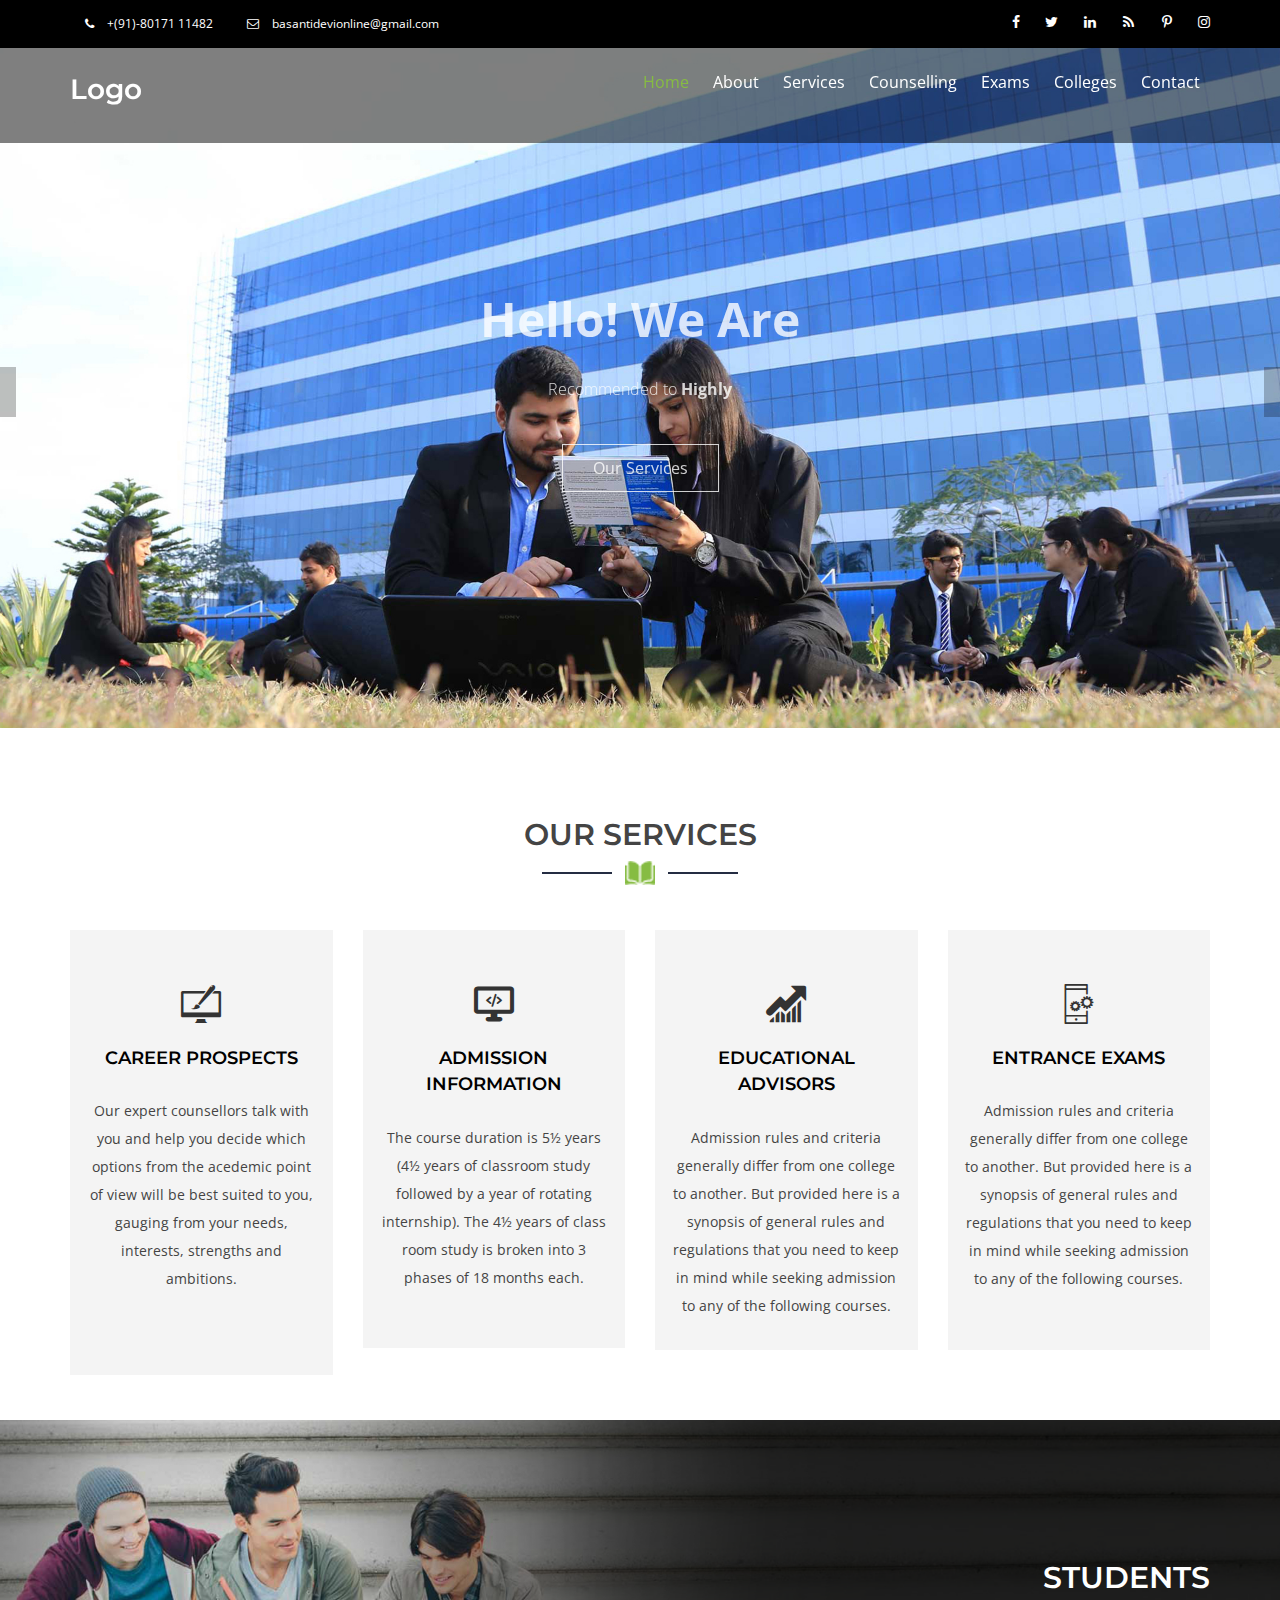
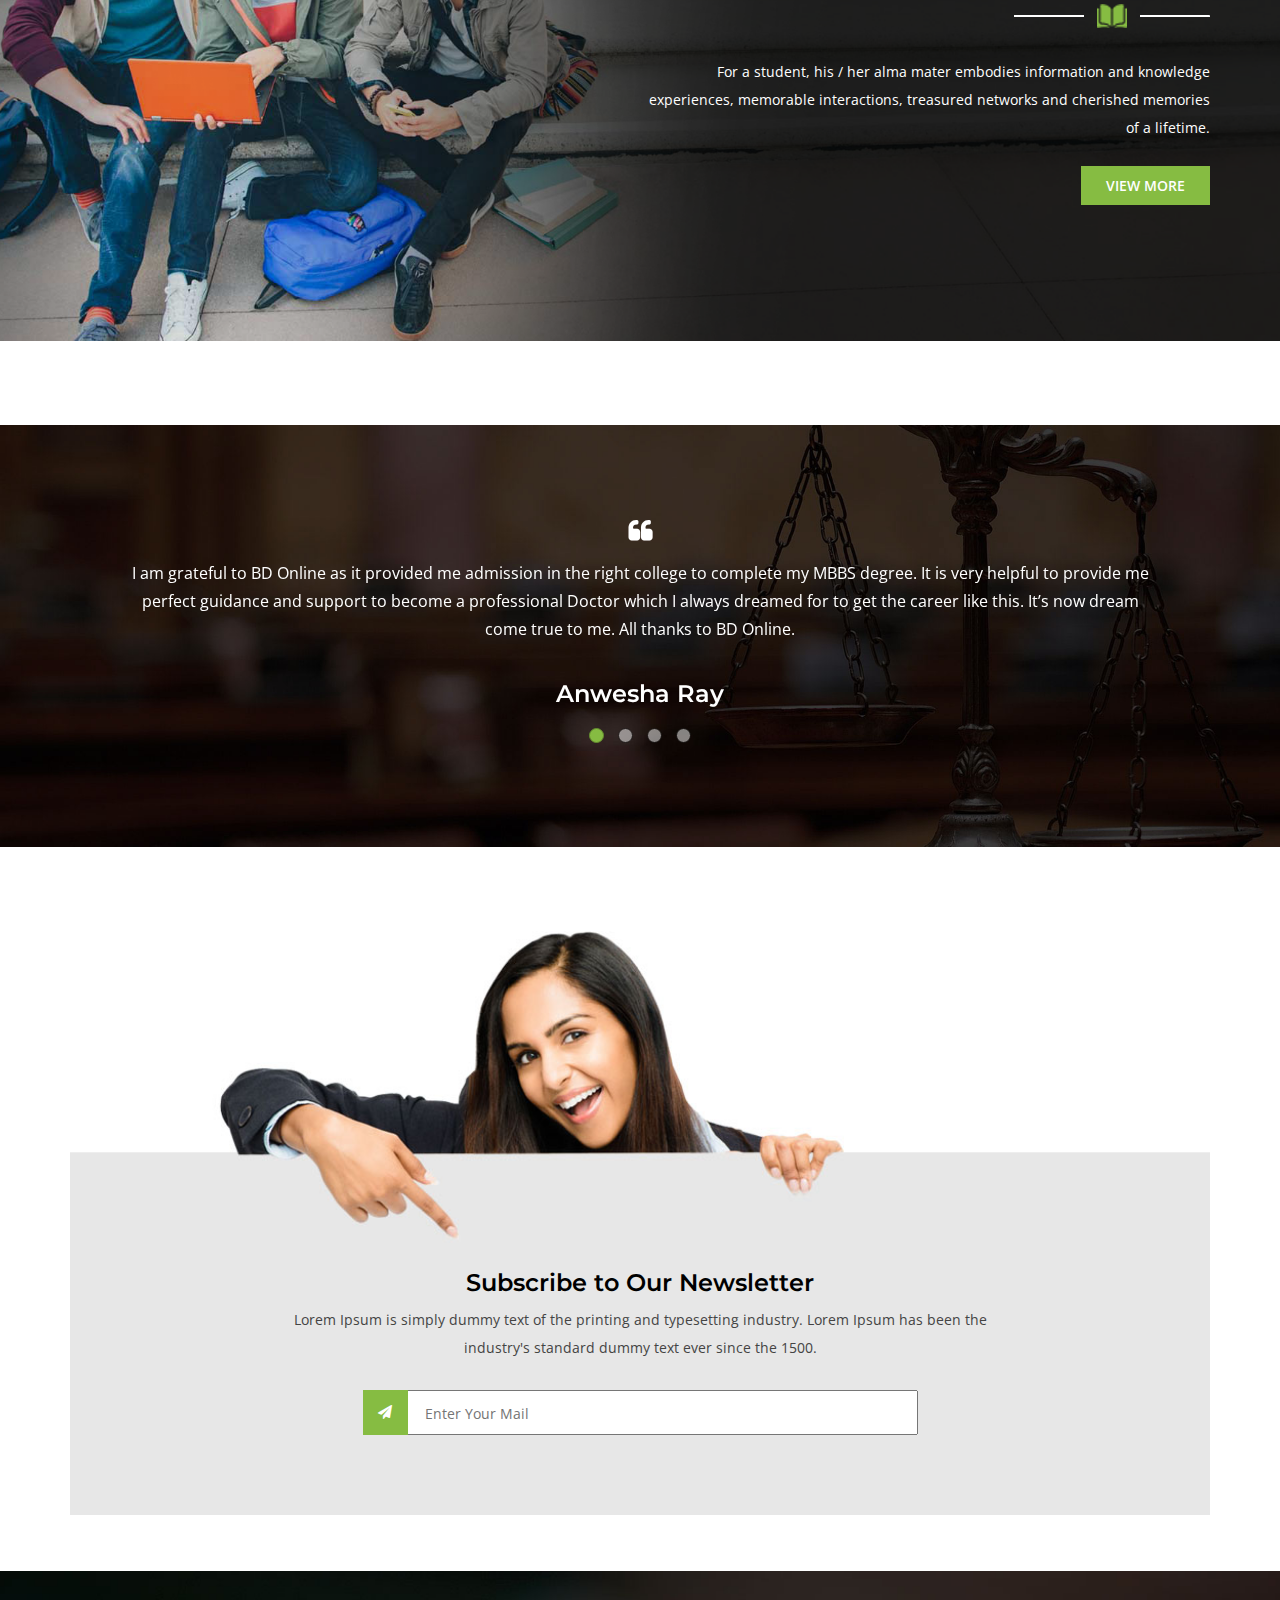
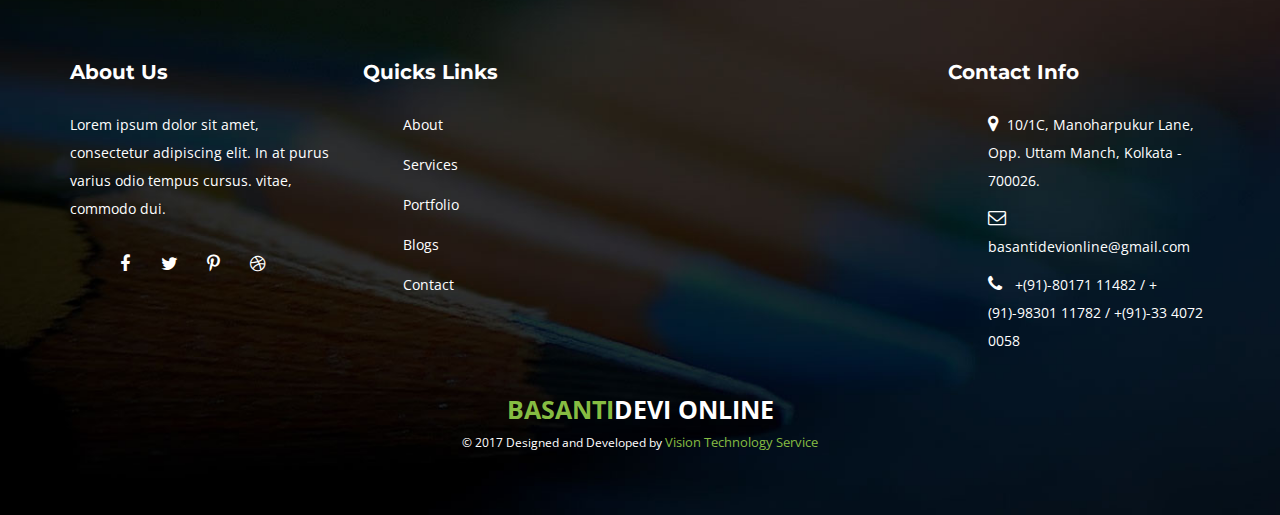
<file: index.html>
<!doctype html>
<html class="no-js" lang="en">
    <head>
    <meta charset="utf-8">
    <meta http-equiv="x-ua-compatible" content="ie=edge">
    <title>BasantiDevi Online | Home</title>
    <meta name="description" content="">
    <meta name="viewport" content="width=device-width, initial-scale=1">

    <link rel="apple-touch-icon" href="apple-touch-icon.png">
    <!-- Place favicon.ico in the root directory -->
    <!-- favicon-->        
    <link rel="shortcut icon" type="image/x-icon" href="images/fav.png"> 
    <!-- Flaticon CSS-->
    <link rel="stylesheet" href="css/flaticon.css">
    <!-- all css here -->
    <!-- bootstrap v3.3.6 css -->
    <link rel="stylesheet" href="css/bootstrap.min.css">
    <!-- animate css -->
    <link rel="stylesheet" href="css/animate.css">
    <!-- jquery-ui.min css -->
    <link rel="stylesheet" href="css/jquery-ui.min.css">
    <!-- meanmenu css -->
    <link rel="stylesheet" href="css/meanmenu.min.css">
    <!-- owl.carousel css -->
    <link rel="stylesheet" href="css/owl.carousel.css">
    <!-- font-awesome css -->
    <link rel="stylesheet" href="https://cdnjs.cloudflare.com/ajax/libs/font-awesome/4.7.0/css/font-awesome.min.css">
    <!-- lightbox css -->
    <link href="css/lightbox.min.css" rel="stylesheet">
    <!-- fancybox CSS-->        
    <link rel="stylesheet" href="css/jquery.fancybox.css">
    <!-- Nivo Slider -->
    <link rel="stylesheet" href="css/nivo-slider.css" type="text/css" />
    <!-- Nice Select CSS -->
    <link rel="stylesheet" href="css/nice-select.css">
    <!-- style css -->
    <link rel="stylesheet" href="css/style.css">
    <!-- responsive css -->
    <link rel="stylesheet" href="css/responsive.css">
    <!-- modernizr css -->
    <script src="js/modernizr-2.8.3.min.js"></script>
    </head>
    <body>
    <!-- Header Area Start Here -->
    <header>
        <div class="header-top-area">
            <div class="container">
                <div class="col-lg-7 col-md-12 col-sm-12 col-xs-12">
                    <div class="header-top-left">
                        <nav>
                            <ul>
                                <li><a href="#"><i class="fa fa-phone" aria-hidden="true"></i>   +(91)-80171 11482 </a></li>
                                <li><a href="#"><i class="fa fa-envelope-o" aria-hidden="true"></i>  basantidevionline@gmail.com</a></li>
                                <!--<li> Language:<span> English </span>
                                    <ul>
                                        <li><a href="#">English</a></li>
                                        <li><a href="#">Hindi</a></li>
                                        <li><a href="#">Aribic</a></li>
                                        <li><a href="#">Bangla</a></li>
                                    </ul>
                                   <i class="fa fa-caret-down" aria-hidden="true"></i>
                                </li>-->
                            </ul>
                        </nav>
                    </div>
                </div>
                <div class="col-lg-5 col-md-12 col-sm-12 col-xs-12 acurate">
                    <div class="header-top-right">
                        <nav>
                          <ul>
                            <li><a href="#"><i class="fa fa-facebook" aria-hidden="true"></i></a></li>
                            <li><a href="#"><i class="fa fa-twitter" aria-hidden="true"></i></a></li>
                            <li><a href="#"><i class="fa fa-linkedin" aria-hidden="true"></i></a></li>
                            <li><a href="#"><i class="fa fa-rss" aria-hidden="true"></i></a></li>
                            <li><a href="#"><i class="fa fa-pinterest-p" aria-hidden="true"></i></a></li>
                            <li><a href="#"><i class="fa fa-instagram"></i></a></li>
                          </ul>
                        </nav>
                    </div>
                </div>
            </div>
        </div>
        <div class="header-area sticky">
            <div class="container">
                <div class="row">
                    <div class="col-lg-2 col-md-2 col-sm-2 col-xs-12">
                        <div class="logo-area">
                            <a href="index.html">
                                <!--<img src="images/logo.png" alt="logo">-->
                                <h1 style="color: #fff; font-size: 2em;">Logo</h1>
                            </a>
                        </div>
                    </div>
                    <div class="col-lg-10 col-md-10 col-sm-10 col-xs-12">
                        <div class="main-menu">
                            <ul>
                                <li class="active"><a href="index.html">Home</a>
                                        
                                    </li>
                                    <li><a href="#">About</a>
                                            <ul>
                                        <li><a href="our_organization.html">Our Organization</a></li>
                                        <li><a href="our_mision.html">Vision &amp; Mission</a></li>
                                        <li><a href="testimonials.html">Testimonials</a></li>
                                        
                                    </ul>
                                    </li>

                                    <li><a href="service.html">Services</a>
                                        
                                    </li>
                                    <li><a href="counselling.html">Counselling</a>
                                        
                                    </li>
                                    <li><a href="exam.html">Exams</a>
                                        
                                    </li>
                                    <li><a href="college.html">Colleges</a></li>

                                    <!--<li><a href="#">Login Page</a></li>-->
                                        
                                    <li><a href="contact.html">Contact</a></li>
                                    <!--<li><a href="cart.html"><i class="fa fa-shopping-cart" aria-hidden="true"></i></a></li>-->
                            </ul>
                        </div>                        
                    </div>
                </div>
            </div>
        </div>        
        <div class="mobile-menu-area">
            <div class="container">
                <div class="row">
                    <div class="col-md-12">
                         <div class="mobile-menu">
                            <nav id="dropdown">
                                <ul>
                                    <li class="active"><a href="index.html">Home</a>
                                        
                                    </li>
                                    <li><a href="#">About</a>
                                            <ul>
                                        <li><a href="our_organization.html">Our Organization</a></li>
                                        <li><a href="our_mision.html">Vision &amp; Mission</a></li>
                                        <li><a href="testimonials.html">Testimonials</a></li>
                                        
                                    </ul>
                                    </li>
                                    <li><a href="service.html">Services</a>
                                        
                                    </li>
                                    <li><a href="counselling.html">Counselling</a>
                                        
                                    </li>
                                    <li><a href="exam.html">Exams</a>
                                        
                                    </li>
                                    <li><a href="college.html">Colleges</a></li>
                                    <!--<li><a href="#">Login Page</a></li>-->
                                        
                                    <li><a href="contact.html">Contact</a></li>
                                    <!--<li><a href="cart.html"><i class="fa fa-shopping-cart" aria-hidden="true"></i></a></li>-->
                                </ul>                          
                            </nav>
                        </div>          
                    </div>
                </div>
            </div>
        </div> 
    </header>
    <!-- Header Area End Here -->
    <!-- slider -->
    <div class="slider-area">
        <div class="bend niceties preview-2">
            <div id="ensign-nivoslider" class="slides"> 
                <img src="images/12.jpg" alt="" title="#slider-direction-1"  />
                <img src="images/02.jpg" alt="" title="#slider-direction-2"  />
                <img src="images/32.jpg" alt="" title="#slider-direction-3"  />
            </div>
            <!-- direction 1 -->
            <div id="slider-direction-1" class="t-cn slider-direction">
                <div class="slider-progress"></div>
                <div class="slider-content t-cn s-tb slider-1">
                    <div class="title-container s-tb-c title-compress">
                        <h1>Hello! We are</h1>
                        <p>Recommended to <strong>Highly</strong></p>
                        <div class="slider-button">
                            <ul>
                                <li><a href="service.html">Our Services</a></li>
                            </ul>
                        </div>
                    </div>
                </div>  
            </div>
            <!-- direction 2 -->
            <div id="slider-direction-2" class="slider-direction">
                <div class="slider-progress"></div>
                <div class="slider-content t-lfl s-tb slider-2">
                    <div class="title-container s-tb-c">
                        <h1>We Transform</h1>
                        <p><strong>Ideas</strong> <strong>Students</strong></p>
                        <div class="slider-button">
                            <ul>
                                <li><a href="contact.html">Contact Us</a></li>
                            </ul>
                        </div>
                    </div>
                </div>  
            </div>
            <!-- direction 3 -->
            <div id="slider-direction-3" class="slider-direction">
                <div class="slider-progress"></div>
                <div class="slider-content t-lfr s-tb slider-3">
                    <div class="title-container s-tb-c">
                        <h1>Ways of Easy Admission College</h1>
                        <p><strong>Professional Counseling</strong></p>
                        <div class="slider-button">
                            <ul>
                                <li><a href="about.html">Read More</a></li>
                            </ul>
                        </div>
                    </div>
                </div>  
            </div>
        </div>
    </div>
    <!-- slider end-->
    <!-- Search Box End Here -->
    <!-- Popular Courses Start Here -->
    <div class="popular-course-area">
        <div class="container">
            <div class="row">
                <div class="col-lg-12 col-md-12 col-sm-12 col-xs-12 text-center">
                    <div class="section-title">
                        <h2>OUR SERVICES</h2>
                        <img src="images/title.png" alt="title">
                    </div>
                </div>
            </div>
            <div class="row">
                <div class="col-lg-3 col-md-3 col-sm-6 col-xs-12 text-center">
                    <div class="single-course">                            
                        <a href="single-course.html">
                            <i class="flaticon-website-design-symbol"></i>
                        </a>                        
                        <h3><a href="single-course.html">CAREER PROSPECTS</a></h3>
                        <p>Our expert counsellors talk with you and help you decide which options from the acedemic point of view will be best suited to you, gauging from your needs, interests, strengths and ambitions. </p>
                        <div style="padding-bottom: 3.7em;"></div>
                        <!--<div class="apply-button">
                            <a href="single-course.html" style="padding-bottom: 39px;">Apply Now</a>
                        </div>-->                        
                    </div>
                </div>
                <div class="col-lg-3 col-md-3 col-sm-6 col-xs-12 text-center">
                    <div class="single-course">
                        <a href="single-course.html"><i class="flaticon-language"></i></a>
                        <h3><a href="single-course.html">ADMISSION INFORMATION</a></h3>
                        <p>The course duration is 5½ years (4½ years of classroom study followed by a year of rotating internship). The 4½ years of class room study is broken into 3 phases of 18 months each.</p>
                        <div style="padding-bottom: 1.9em;"></div>
                        <!--<div class="apply-button">
                            <a href="single-course.html">Apply Now</a>
                        </div>-->
                    </div>
                </div>
                <div class="col-lg-3 col-md-3 col-sm-6 col-xs-12 text-center">
                    <div class="single-course">
                        <a href="single-course.html"><i class="flaticon-progress-report"></i></a>
                        <h3><a href="single-course.html">EDUCATIONAL ADVISORS</a></h3>
                        <p>Admission rules and criteria generally differ from one college to another. But provided here is a synopsis of general rules and regulations that you need to keep in mind while seeking admission to any of the following courses.</p>
                        <!--<div class="apply-button">
                            <a href="single-course.html">Apply Now</a>
                        </div>-->
                    </div>
                </div>
                <div class="col-lg-3 col-md-3 col-sm-6 col-xs-12 text-center">
                    <div class="single-course">
                        <a href="single-course.html"><i class="flaticon-mobile-app-developing"></i></a>
                        <h3><a href="single-course.html">ENTRANCE EXAMS</a></h3>
                        <p>Admission rules and criteria generally differ from one college to another. But provided here is a synopsis of general rules and regulations that you need to keep in mind while seeking admission to any of the following courses.</p>
                        <div style="padding-bottom: 1.9em;"></div>
                        <!--<div class="apply-button">
                            <a href="single-course.html">Apply Now</a>
                        </div>-->
                    </div>
                </div>
            </div>
            <div class="row">
                <div class="col-lg-12 col-md-12 col-sm-12 col-xs-12 text-center">
                    <div class="view-more">
                        <!--<a href="courses.html">View All Cources</a>-->
                    </div>
                </div>
            </div>
        </div>
    </div>
    <!-- Popular Courses End Here -->
    <!-- why connect us start Here -->
    <div class="why-connect-us">
        <div class="container">
            <div class="row">
                <div class="col-lg-12 col-md-12 col-sm-12 col-xs-12">
                    <div class="section-title">
                        <h2>STUDENTS</h2>
                        <img src="images/title2.png" alt="title">
                        <p>For a student, his / her alma mater embodies information and knowledge experiences, memorable interactions, treasured networks and cherished memories of a lifetime.</p>                        
                        <div class="view-more">
                            <a href="courses.html">View More</a>
                        </div>
                    </div>
                </div>
            </div>
        </div>
    </div>
    <!-- why connect us end Here -->
    <!-- More Lecturer Area Start Here -->
    <!--<div class="lecturer-area">
        <div class="container">
            <div class="row">                
                <div class="col-lg-12 col-md-12 col-sm-12 col-xs-12 text-center">
                    <div class="section-title">
                        <h2>Meet Skilled Lecturers</h2>
                        <img src="images/title.png" alt="title">
                    </div>
                </div>
            </div>
            <div class="row">
                <div class="col-lg-3 col-md-3 col-sm-6 col-xs-12">
                    <div class="single-lecturer">
                        <div class="image">                            
                            <a href="#"><img src="images/lecturer/1.png" alt=""></a>
                            <div class="overley">
                                <div class="social-media">
                                    <ul>
                                        <li><a href="#"><i class="fa fa-facebook" aria-hidden="true"></i></a></li>
                                        <li><a href="#"><i class="fa fa-envelope-o" aria-hidden="true"></i></a></li>
                                        <li><a href="#"><i class="fa fa-twitter" aria-hidden="true"></i></a></li>
                                        <li><a href="#"><i class="fa fa-google-plus" aria-hidden="true"></i></a></li>
                                    </ul>
                                </div>
                            </div>
                        </div>
                        <div class="details">                            
                            <h3><a href="#">John Deo</a></h3>
                            <span>President</span>
                        </div>
                    </div>
                </div>
                <div class="col-lg-3 col-md-3 col-sm-6 col-xs-12">
                    <div class="single-lecturer">
                        <div class="image">                            
                            <a href="#"><img src="images/lecturer/2.png" alt=""></a>
                            <div class="overley">
                                <div class="social-media">
                                    <ul>
                                        <li><a href="#"><i class="fa fa-facebook" aria-hidden="true"></i></a></li>
                                        <li><a href="#"><i class="fa fa-envelope-o" aria-hidden="true"></i></a></li>
                                        <li><a href="#"><i class="fa fa-twitter" aria-hidden="true"></i></a></li>
                                        <li><a href="#"><i class="fa fa-google-plus" aria-hidden="true"></i></a></li>
                                    </ul>
                                </div>
                            </div>
                        </div>
                        <div class="details">                            
                            <h3><a href="#">Donald Simpson</a></h3>
                            <span>Lecturer</span>
                        </div>
                    </div>
                </div>
                <div class="col-lg-3 col-md-3 col-sm-6 col-xs-12">
                    <div class="single-lecturer">
                        <div class="image">                            
                            <a href="#"><img src="images/lecturer/3.png" alt=""></a>
                            <div class="overley">
                                <div class="social-media">
                                    <ul>
                                        <li><a href="#"><i class="fa fa-facebook" aria-hidden="true"></i></a></li>
                                        <li><a href="#"><i class="fa fa-envelope-o" aria-hidden="true"></i></a></li>
                                        <li><a href="#"><i class="fa fa-twitter" aria-hidden="true"></i></a></li>
                                        <li><a href="#"><i class="fa fa-google-plus" aria-hidden="true"></i></a></li>
                                    </ul>
                                </div>
                            </div>
                        </div>
                        <div class="details">                            
                            <h3><a href="#">Helene Powers</a></h3>
                            <span>Lecturer</span>
                        </div>
                    </div>
                </div>
                <div class="col-lg-3 col-md-3 col-sm-6 col-xs-12">
                    <div class="single-lecturer">
                        <div class="image">                            
                            <a href="#"><img src="images/lecturer/4.png" alt=""></a>
                            <div class="overley">
                                <div class="social-media">
                                    <ul>
                                        <li><a href="#"><i class="fa fa-facebook" aria-hidden="true"></i></a></li>
                                        <li><a href="#"><i class="fa fa-envelope-o" aria-hidden="true"></i></a></li>
                                        <li><a href="#"><i class="fa fa-twitter" aria-hidden="true"></i></a></li>
                                        <li><a href="#"><i class="fa fa-google-plus" aria-hidden="true"></i></a></li>
                                    </ul>
                                </div>
                            </div>
                        </div>
                        <div class="details">                            
                            <h3><a href="#">Janet Richmond</a></h3>
                            <span>Lecturer</span>
                        </div>
                    </div>
                </div>
            </div>
        </div>
    </div>-->
    <!-- More Lecturer Area End Here -->
    <!-- Register Now Start Here -->
    <!--<div class="register-now-area">
        <div class="container">
            <div class="row">
                <div class="col-lg-8 col-md-8 col-sm-8 col-xs-12">
                    <div class="register-text">
                        <p>Get Unlimited Access to Premium Courses Provided by Academic, <a href="#"><span>REGISTER NOW</span></a> for free</p>
                        <div id="getting-started"></div>
                    </div>
                </div>
                <div class="col-lg-4 col-md-4 col-sm-4 col-xs-12">
                <div class="reservation-field">
                    <h2>Register Now</h2>
                    <form>
                        <fieldset>
                            <div class="col-lg-12 col-md-12 col-sm-12 col-xs-12">
                                <div class="sngl-cnt-field">
                                    <input placeholder="Name" type="text" name="name">
                                </div>
                            </div>                                  
                            <div class="col-lg-12 col-md-12 col-sm-12 col-xs-12">
                                <div class="sngl-cnt-field">
                                    <input placeholder="Phone" type="text" name="number">
                                </div>
                            </div>                                  
                            <div class="col-lg-12 col-md-12 col-sm-12 col-xs-12">
                                <div class="sngl-cnt-field">
                                    <input placeholder="Email" type="text" name="email">
                                </div>
                            </div>
                            <div class="col-lg-12 col-md-12 col-sm-12 col-xs-12">
                                <div class="sngl-cnt-submitbtn">
                                    <button class="active-btn" type="submit">Sign Up</button>
                                </div>
                            </div>  
                        </fieldset> 
                    </form> 
                </div>
                </div>
            </div>
        </div>
    </div>-->
    <!-- Register Now End Here -->
    <!-- Portfolio One Start Here -->
    <!--<div class="portfolio-one-area">
        <div class="container">                    
            <div class="row">
                <div class="col-lg-12 col-md-12 col-sm-12 col-xs-12 text-center">
                    <div class="section-title">
                        <h2>Our Gallery</h2>
                        <img src="images/title.png" alt="title">
                    </div>
                </div>
            </div>                 
            <div class="row">
                <div class="portfolio-menu">
                    <ul>
                        <li class="filter" data-filter="all">All</li>
                        <li class="filter" data-filter=".theme">Novel</li>
                        <li class="filter" data-filter=".plugin">Poem</li>
                        <li class="filter" data-filter=".template">History Book</li>
                        <li class="filter" data-filter=".html">English Book</li>
                        <li class="filter" data-filter=".graphics">Story Book</li>
                    </ul>
                </div>
            </div>
            <div class="row">                    
                <div class="col-lg-12 col-md-12 col-sm-12 col-xs-12 acurate">
                    <div id="Container">
                        <!-- single portfolio start -->
                        <!--<div class="col-lg-4 col-md-4 col-sm-6 col-xs-12 mix graphics">
                            <div class="single-portfolio">
                                <div class="portfolio-image">                                
                                    <a href="images/1.jpg" data-lightbox="example-set" data-title="Image Title"><img src="images/1.jpg" alt=""></a>
                                </div>
                                <div class="overley">
                                    <div class="portfolio-details">
                                        <h3> <a href="images/1.jpg" data-lightbox="example-set" data-title="Image Title">Gallery Title</a></h3>
                                        <ul>
                                            <li><a href="#"><i class="fa fa-eye" aria-hidden="true"></i></a></li>      
                                            <li><a href="images/1.jpg" data-lightbox="example-set" data-title="Image Title"><i class="fa fa-search" aria-hidden="true"></i></a></li>        
                                        </ul>                                            
                                       
                                    </div>
                                    <div class="photo-informations">
                                        <ul>
                                            <li><i class="fa fa-thumbs-up" aria-hidden="true"></i> 125</li>
                                            <li><i class="fa fa-comments-o" aria-hidden="true"></i> 2</li>
                                        </ul>
                                    </div>
                                </div>
                            </div>
                        </div>
                        <!-- single portfolio start -->
                        <!--<div class="col-lg-4 col-md-4 col-sm-6 col-xs-12 mix theme plugin html">
                            <div class="single-portfolio">
                                <div class="portfolio-image">                                
                                    <a href="images/2.jpg" data-lightbox="example-set" data-title="Image Title"><img src="images/2.jpg" alt=""></a>
                                </div>
                                <div class="overley">
                                    <div class="portfolio-details">
                                        <h3> <a href="images/1.jpg" data-lightbox="example-set" data-title="Image Title">Gallery Title</a></h3>
                                        <ul>
                                            <li><a href="#"><i class="fa fa-eye" aria-hidden="true"></i></a></li>      
                                            <li><a href="images/1.jpg" data-lightbox="example-set" data-title="Image Title"><i class="fa fa-search" aria-hidden="true"></i></a></li>        
                                        </ul>                                            
                                       
                                    </div>
                                    <div class="photo-informations">
                                        <ul>
                                            <li><i class="fa fa-thumbs-up" aria-hidden="true"></i> 125</li>
                                            <li><i class="fa fa-comments-o" aria-hidden="true"></i> 2</li>                                        
                                        </ul>
                                    </div>
                                </div>
                            </div>
                        </div>
                        <!-- single portfolio start -->
                        <!--<div class="col-lg-4 col-md-4 col-sm-6 col-xs-12 mix template theme html">
                            <div class="single-portfolio">
                                <div class="portfolio-image">                                
                                    <a href="images/3.jpg" data-lightbox="example-set" data-title="Image Title"><img src="images/3.jpg" alt=""></a>
                                </div>
                                <div class="overley">
                                    <div class="portfolio-details">
                                        <h3> <a href="images/1.jpg" data-lightbox="example-set" data-title="Image Title">Gallery Title</a></h3>
                                        <ul>
                                            <li><a href="#"><i class="fa fa-eye" aria-hidden="true"></i></a></li>      
                                            <li><a href="images/1.jpg" data-lightbox="example-set" data-title="Image Title"><i class="fa fa-search" aria-hidden="true"></i></a></li>        
                                        </ul>                                            
                                       
                                    </div>
                                    <div class="photo-informations">
                                        <ul>
                                            <li><i class="fa fa-thumbs-up" aria-hidden="true"></i> 125</li>
                                            <li><i class="fa fa-comments-o" aria-hidden="true"></i> 2</li>                                        
                                        </ul>
                                    </div>
                                </div>
                            </div>
                        </div>
                        <!-- single portfolio start -->
                        <!--<div class="col-lg-4 col-md-4 col-sm-6 col-xs-12 mix graphics plugin html">
                            <div class="single-portfolio">
                                <div class="portfolio-image">                                
                                    <a href="images/4.jpg" data-lightbox="example-set" data-title="Image Title"><img src="images/4.jpg" alt=""></a>
                                </div>
                                <div class="overley">
                                    <div class="portfolio-details">
                                        <h3> <a href="images/1.jpg" data-lightbox="example-set" data-title="Image Title">Gallery Title</a></h3>
                                        <ul>
                                            <li><a href="#"><i class="fa fa-eye" aria-hidden="true"></i></a></li>      
                                            <li><a href="images/1.jpg" data-lightbox="example-set" data-title="Image Title"><i class="fa fa-search" aria-hidden="true"></i></a></li>        
                                        </ul>                                            
                                       
                                    </div>
                                    <div class="photo-informations">
                                        <ul>
                                            <li><i class="fa fa-thumbs-up" aria-hidden="true"></i> 125</li>
                                            <li><i class="fa fa-comments-o" aria-hidden="true"></i> 2</li>                                        
                                        </ul>
                                    </div>
                                </div>
                            </div>
                        </div>
                        <!-- single portfolio start -->
                        <!--<div class="col-lg-4 col-md-4 col-sm-6 col-xs-12 mix theme plugin template">
                            <div class="single-portfolio">
                                <div class="portfolio-image">                                
                                    <a href="images/5.jpg" data-lightbox="example-set" data-title="Image Title"><img src="images/5.jpg" alt=""></a>
                                </div>
                                <div class="overley">
                                    <div class="portfolio-details">
                                        <h3> <a href="images/1.jpg" data-lightbox="example-set" data-title="Image Title">Gallery Title</a></h3>
                                        <ul>
                                            <li><a href="#"><i class="fa fa-eye" aria-hidden="true"></i></a></li>      
                                            <li><a href="images/1.jpg" data-lightbox="example-set" data-title="Image Title"><i class="fa fa-search" aria-hidden="true"></i></a></li>        
                                        </ul>                                            
                                       
                                    </div>
                                    <div class="photo-informations">
                                        <ul>
                                            <li><i class="fa fa-thumbs-up" aria-hidden="true"></i> 125</li>
                                            <li><i class="fa fa-comments-o" aria-hidden="true"></i> 2</li>                                        
                                        </ul>
                                    </div>
                                </div>
                            </div>
                        </div>
                        <!-- single portfolio start -->
                        <!--<div class="col-lg-4 col-md-4 col-sm-6 col-xs-12 mix theme template html graphics">
                            <div class="single-portfolio">
                                <div class="portfolio-image">                                
                                    <a href="images/6.jpg" data-lightbox="example-set" data-title="Image Title"><img src="images/6.jpg" alt=""></a>
                                </div>
                                <div class="overley">
                                    <div class="portfolio-details">
                                        <h3> <a href="images/1.jpg" data-lightbox="example-set" data-title="Image Title">Gallery Title</a></h3>
                                        <ul>
                                            <li><a href="#"><i class="fa fa-eye" aria-hidden="true"></i></a></li>      
                                            <li><a href="images/1.jpg" data-lightbox="example-set" data-title="Image Title"><i class="fa fa-search" aria-hidden="true"></i></a></li>        
                                        </ul>                                            
                                       
                                    </div>
                                    <div class="photo-informations">
                                        <ul>
                                            <li><i class="fa fa-thumbs-up" aria-hidden="true"></i> 125</li>
                                            <li><i class="fa fa-comments-o" aria-hidden="true"></i> 2</li>                                        
                                        </ul>
                                    </div>
                                </div>
                            </div>
                        </div>
                    </div>
                </div>
            </div>
        </div>
    </div>-->
    <!-- Portfolio One End Here -->
    <!-- Video Background Start Here -->
    <!--<div class="video-area">
        <div class="container">
            <div class="row">
                <div class="col-lg-12 col-md-12 col-sm-12 col-xs-12 text-center">
                    <div class="video-content">
                        <h2>Take a Video Tour to Academic</h2>
                        <a href="https://www.youtube.com/watch?v=bIgsZMbovYc&t=489s"><img src="images/video-icon.png" alt=""></a>
                    </div>
                </div>
            </div>
        </div>
    </div>-->
    <!-- Video Background End Here -->
    <!-- Blog Area Start Here -->
    <!--<div class="blog-area">
        <div class="container">
            <div class="row">                
                <div class="col-lg-12 col-md-12 col-sm-12 col-xs-12 text-center">
                    <div class="section-title">
                        <h2>Student's Blog</h2>
                        <img src="images/title.png" alt="title">
                    </div>
                </div>
            </div>
            <div class="row">                
                <div class="col-lg-4 col-md-4 col-sm-4 col-xs-12">
                    <div class="single-blog">
                        <a href="single-blog.html"><img src="images/blog/1.png" alt=""></a>
                        <div class="blog-content">
                            <h3><a href="single-blog.html">Eduma Summer Camp</a></h3>
                            <div class="blog-info">
                                <ul>
                                    <li><i class="fa fa-user" aria-hidden="true"></i> John Deo</li>
                                    <li><i class="fa fa-calendar" aria-hidden="true"></i> 15 May, 2015</li>
                                </ul>
                            </div>
                            <p>Lorem Ipsum is simply dummy text of the printing and typesetting industry. Lorem Ipsum has been the industry's standard dummy  took a galley. </p>
                            <a href="single-blog.html">Read More <i class="fa fa-long-arrow-right" aria-hidden="true"></i></a>
                        </div>
                    </div>
                </div>                
                <div class="col-lg-4 col-md-4 col-sm-4 col-xs-12">
                    <div class="single-blog">
                        <a href="single-blog.html"><img src="images/blog/2.png" alt=""></a>
                        <div class="blog-content">
                            <h3><a href="single-blog.html">Eduma Summer Camp</a></h3>
                            <div class="blog-info">
                                <ul>
                                    <li><i class="fa fa-user" aria-hidden="true"></i> John Deo</li>
                                    <li><i class="fa fa-calendar" aria-hidden="true"></i> 15 May, 2015</li>
                                </ul>
                            </div>
                            <p>Lorem Ipsum is simply dummy text of the printing and typesetting industry. Lorem Ipsum has been the industry's standard dummy  took a galley. </p>
                            <a href="single-blog.html">Read More <i class="fa fa-long-arrow-right" aria-hidden="true"></i></a>
                        </div>
                    </div>
                </div>                
                <div class="col-lg-4 col-md-4 col-sm-4 col-xs-12">
                    <div class="single-blog">
                        <a href="single-blog.html"><img src="images/blog/3.png" alt=""></a>
                        <div class="blog-content">
                            <h3><a href="single-blog.html">Eduma Summer Camp</a></h3>
                            <div class="blog-info">
                                <ul>
                                    <li><i class="fa fa-user" aria-hidden="true"></i> John Deo</li>
                                    <li><i class="fa fa-calendar" aria-hidden="true"></i> 15 May, 2015</li>
                                </ul>
                            </div>
                            <p>Lorem Ipsum is simply dummy text of the printing and typesetting industry. Lorem Ipsum has been the industry's standard dummy  took a galley. </p>
                            <a href="single-blog.html">Read More <i class="fa fa-long-arrow-right" aria-hidden="true"></i></a>
                        </div>
                    </div>
                </div>
            </div>
        </div>
    </div>-->
    <!-- Blog Area End Here -->
    <!-- Testimonial Area start here -->
    <div class="home-page-testimonial-area">
        <div class="container">
          <div class="row">
              <div class="col-lg-12 col-md-12 col-sm-12 col-xs-12">
                  <div class="testimonial-area">
                      <div class="single-testiminial">
                          <i class="fa fa-quote-left" aria-hidden="true"></i> 
                          <p>I am grateful to BD Online as it provided me admission in the right college to complete my MBBS degree. It is very helpful to provide me perfect guidance and support to become a professional Doctor which I always dreamed for to get the career like this. It’s now dream come true to me. All thanks to BD Online.</p>
                          <h3>Anwesha Ray</h3>
                      </div>
                      <div class="single-testiminial">
                          <i class="fa fa-quote-left" aria-hidden="true"></i>
                          <p> It has always been my wish to pursue my under graduation at a best university and I am secured an admission in SRMC. Thanks to BD Online for their positive attitude, help and accurate guidance.</p>
                          <h3>Sayan Mukherjee</h3>
                      </div>
                      <div class="single-testiminial text-center">
                          <i class="fa fa-quote-left" aria-hidden="true"></i>
                          <p> I am a student of MBBS at the DY Patil College. I contacted BD Online to get advice regarding opportunities for studying a MBBS programmes in India and BD Online helped me a lot.</p>
                          <h3>Sunil Singh</h3>
                      </div>

                      <div class="single-testiminial text-center">
                          <i class="fa fa-quote-left" aria-hidden="true"></i>
                          <p> 1.With great satisfaction I am expressing my sincere thanks to BD Online for helping me reach my career destination with the help of BD Online team I am able to choose the right career path and I am fully satisfied with it.</p>
                          <h3>Tania Mondal</h3>
                      </div>
                  </div>
              </div>
          </div>
        </div>
    </div>
    <!-- Testimonial Area end here -->
    <!-- Subscribe Area Start Here -->
    <div class="container">
        <div class="row">
            <div class="col-lg-12 col-md-12 col-sm-12 col-xs-12">
                <div class="subscribe-area">
                    <h3>Subscribe to Our Newsletter</h3>
                    <p>Lorem Ipsum is simply dummy text of the printing and typesetting industry. Lorem Ipsum has been the industry's standard dummy text ever since the 1500.</p>                    
                    <form>
                        <fieldset>
                            <div class="col-lg-12 col-md-12 col-sm-12 col-xs-12">
                                <div class="sngl-cnt-field">
                                    <label><i class="fa fa-paper-plane" aria-hidden="true"></i></label>
                                    <input placeholder="Enter Your Mail" type="text">
                                </div>
                            </div>  
                        </fieldset> 
                    </form>
                </div>
            </div>
        </div>
    </div>
    <!-- Subscribe Area End Here -->
    <!-- Footer Area Start Here -->
    <footer>
        <div class="footer-area">
            <div class="container">
                <div class="row">
                    <div class="col-lg-3 col-md-3 col-sm-3 col-xs-12">
                        <div class="single-footer">
                            <h2>About Us</h2>
                            <p>Lorem ipsum dolor sit amet, consectetur adipiscing elit. In at purus varius odio tempus cursus. vitae, commodo dui. </p>
                            <div class="social-media">
                                <ul>
                                    <li><a href="#"><i class="fa fa-facebook" aria-hidden="true"></i></a></li>
                                    <li><a href="#"><i class="fa fa-twitter" aria-hidden="true"></i></a></li>
                                    <li><a href="#"><i class="fa fa-pinterest-p" aria-hidden="true"></i></a></li>
                                    <li><a href="#"><i class="fa fa-dribbble" aria-hidden="true"></i></a></li>
                                </ul>
                            </div>
                        </div>
                    </div>
                    <div class="col-lg-2 col-md-2 col-sm-2 col-xs-12">
                        <div class="single-footer">
                            <h2>Quicks Links</h2>
                            <div class="quick-links">
                                <ul>
                                    <li><a href="about.html">About</a></li>
                                    <li><a href="our-services.html">Services</a></li>
                                    <li><a href="our-works1.html">Portfolio</a></li>
                                    <li><a href="blog.html">Blogs</a></li>
                                    <li><a href="contact.html">Contact</a></li>
                                </ul>
                            </div>
                        </div>
                    </div>
                    <div class="col-lg-4 col-md-4 col-sm-4 col-xs-12">
                        <div class="span8">
          <iframe width="100%" height="260" frameborder="0" scrolling="no" marginheight="0" marginwidth="0" src="https://maps.google.co.uk/maps?f=q&source=s_q&hl=en&geocode=&q=10+Rue+de+Rome&sll=48.874650,2.325336&ie=UTF8&hq=&hnear=10+RUE+DE+ROME,+75008,+FRANCE&t=m&z=17&ll=48.875350,2.325336&output=embed"></iframe>
      </div>
                    </div>
                    <div class="col-lg-3 col-md-3 col-sm-3 col-xs-12">
                        <div class="single-footer">
                            <h2>Contact Info</h2>
                            <div class="contact-info">                                    
                                <ul>
                                    <li><i class="fa fa-map-marker" aria-hidden="true"></i>10/1C, Manoharpukur Lane, Opp. Uttam Manch, Kolkata - 700026.</li>
                                    <li><i class="fa fa-envelope-o" aria-hidden="true"></i>basantidevionline@gmail.com</li>
                                    <li><i class="fa fa-phone" aria-hidden="true"></i> +(91)-80171 11482 / +(91)-98301 11782 / +(91)-33 4072 0058</li>
                                </ul>
                            </div>
                        </div>
                    </div>
                </div>
                <div class="row">
                    <div class="col-lg-12 col-md-12 col-sm-12 col-xs-12 text-center">
                        <div class="footer-bottom">
                            <div class="logo-area">
                                <a href="index.html"><span>Basanti</span>Devi ONLINE</a> 
                            </div>
                            <p>&copy;  2017  Designed and Developed by <span><a href="">Vision Technology Service</a></span></p>
                        </div>
                    </div>
                </div>
            </div>
        </div>
    </footer>
    <!-- Footer Area End Here -->
    <!-- all js here -->
    <!-- jquery latest version -->
    <script src="js/jquery-1.12.0.min.js"></script>
    <!-- bootstrap js -->
    <script src="js/bootstrap.min.js"></script>
    <!-- owl.carousel js -->
    <script src="js/owl.carousel.min.js"></script>
    <!-- meanmenu js -->
    <script src="js/jquery.meanmenu.js"></script>
    <!-- jquery-ui js -->
    <script src="js/jquery-ui.min.js"></script>
    <!-- wow js -->
    <script src="js/wow.min.js"></script>
    <!-- jquery light box -->
    <script src="js/lightbox.min.js"></script>
    <!-- jquery.fancybox.pack js -->
    <script src="js/jquery.fancybox.pack.js"></script>
    <!-- jQuery MixedIT Up -->
    <script src="js/jquery.mixitup.min.js" type="text/javascript"></script>
    <!-- Nivo slider js  -->        
    <script src="js/jquery.nivo.slider.js" type="text/javascript"></script>
    <script src="js/home.js" type="text/javascript"></script>
   <!--  Nice Select js -->
    <script src="js/jquery.nice-select.min.js" type="text/javascript"></script>     
    <!-- Counter Down js -->
    <script src="js/simplyCountdown.min.js"></script>  
    <!-- plugins js -->
    <script src="js/plugins.js"></script>
    <!-- main js -->
    <script src="js/main.js"></script>
    </body>
</html>
</file>
<file: css/flaticon.css>
/*
  	Flaticon icon font: Flaticon
  	Creation date: 22/08/2017 07:51
  	*/

@font-face {
  font-family: "Flaticon";
  src: url("../fonts/Flaticon.eot");
  src: url("../fonts/Flaticon.eot?#iefix") format("embedded-opentype"),
       url("../fonts/Flaticon.woff") format("woff"),
       url("../fonts/Flaticon.ttf") format("truetype"),
       url("../fonts/Flaticon.svg#Flaticon") format("svg");
  font-weight: normal;
  font-style: normal;
}

@media screen and (-webkit-min-device-pixel-ratio:0) {
  @font-face {
    font-family: "Flaticon";
    src: url("../fonts/Flaticon.svg#Flaticon") format("svg");
  }
}

[class^="flaticon-"]:before, [class*=" flaticon-"]:before,
[class^="flaticon-"]:after, [class*=" flaticon-"]:after {   
  font-family: Flaticon;
  font-style: normal;
}

.flaticon-book-3:before { content: "\f100"; }
.flaticon-agenda-2:before { content: "\f101"; }
.flaticon-agenda-1:before { content: "\f102"; }
.flaticon-school:before { content: "\f103"; }
.flaticon-book-2:before { content: "\f104"; }
.flaticon-book-1:before { content: "\f105"; }
.flaticon-agenda:before { content: "\f106"; }
.flaticon-man-reading:before { content: "\f107"; }
.flaticon-open-book-top-view:before { content: "\f108"; }
.flaticon-open-book-3:before { content: "\f109"; }
.flaticon-books-stack:before { content: "\f10a"; }
.flaticon-library:before { content: "\f10b"; }
.flaticon-open-book-2:before { content: "\f10c"; }
.flaticon-open-book-1:before { content: "\f10d"; }
.flaticon-notebook-2:before { content: "\f10e"; }
.flaticon-notebook-1:before { content: "\f10f"; }
.flaticon-notebook:before { content: "\f110"; }
.flaticon-book:before { content: "\f111"; }
.flaticon-books-stack-of-three:before { content: "\f112"; }
.flaticon-open-book:before { content: "\f113"; }
.flaticon-mobile-phone:before { content: "\f114"; }
.flaticon-navigation-app:before { content: "\f115"; }
.flaticon-smartphone:before { content: "\f116"; }
.flaticon-mobile-app-developing:before { content: "\f117"; }
.flaticon-progress-report:before { content: "\f118"; }
.flaticon-language:before { content: "\f119"; }
.flaticon-website-design-symbol:before { content: "\f11a"; }
</file>
<file: css/nivo-slider.css>
/*
Skin Name: Nivo Slider Default Theme
Skin URI: http://nivo.dev7studios.com
Description: The default skin for the Nivo Slider.
Version: 1.3
Author: Gilbert Pellegrom
Author URI: http://dev7studios.com
Supports Thumbs: true
*/
/* -------------------------------------
preview-2
---------------------------------------- */
.preview-2 .nivoSlider:hover .nivo-directionNav a.nivo-prevNav {
  left: 15px;
}
.preview-2 .nivoSlider:hover .nivo-directionNav a.nivo-nextNav {
  right: 65px;
}
.preview-2 .nivoSlider .nivo-directionNav a.nivo-prevNav {
  left: -34px;
  font-size: 0;
}
.preview-2 .nivoSlider .nivo-directionNav a.nivo-nextNav {
  right: 16px;
  font-size: 0;
}
.preview-2 .nivo-directionNav a.nivo-prevNav:hover:before {
  background: #fff;
  color: #000;
}
.preview-2 .nivo-directionNav a.nivo-prevNav:before {
  background: rgba(0, 0, 0, 0.25);
  content: "\f053";
  font: normal normal normal 14px/1 FontAwesome;
  color: #fff;
  cursor: pointer;
  font-size: 25px;
  font-weight: 400;
  height: 50px;
  line-height: 50px;
  margin: 0;
  position: absolute;
  text-align: center;
  top: 45%;
  transition: all 300ms ease-in 0s;
  width: 50px;
  z-index: 9;
}
.preview-2 .nivo-directionNav a.nivo-nextNav:hover:before {
  background: #fff;
  color: #000000;
}
.preview-2 .nivo-directionNav a.nivo-nextNav:before {
  background: rgba(0, 0, 0, 0.25);
  content: "\f054";
  font: normal normal normal 14px/1 FontAwesome;
  color: #fff;
  cursor: pointer;
  font-size: 25px;
  font-weight: 400;
  height: 50px;
  line-height: 50px;
  margin: 0;
  position: absolute;
  text-align: center;
  top: 45%;
  transition: all 300ms ease-in 0s;
  width: 50px;
  z-index: 9;
}
.preview-2 .nivo-controlNav {
  position: absolute;
  z-index: 99;
  bottom: 0px;
  left: 0;
  right: 0;
}
.preview-2 .nivo-controlNav a {
  border: 5px solid #fff;
  display: inline-block;
  height: 18px;
  margin: 0 5px;
  text-indent: -9999px;
  width: 18px;
  line-height: 8px;
  background: #3c3c3c;
  cursor: pointer;
  position: relative;
  z-index: 9;
  border-radius: 100%;
  opacity: 0;
  z-index: -999;
}
.preview-2:hover .nivo-controlNav a {
  opacity: 1;
  z-index: 999999;
}
.preview-2 .nivo-controlNav a:hover,
.preview-2 .nivo-controlNav a.active {
  background: #ffffff none repeat scroll 0 0 !important;
  border: 5px solid #000000;
  cursor: pointer;
}
.nivoSlider {
  position: relative;
  width: 100%;
  height: auto;
  overflow: hidden;
}
.nivoSlider img {
  position: absolute;
  top: 0px;
  left: 0px;
  max-width: none;
}
.nivo-main-image {
  display: block !important;
  position: relative !important;
  width: 100% !important;
}
/* If an image is wrapped in a link */
.nivoSlider a.nivo-imageLink {
  position: absolute;
  top: 0px;
  left: 0px;
  width: 100%;
  height: 100%;
  border: 0;
  padding: 0;
  margin: 0;
  z-index: 6;
  display: none;
  background: white;
  filter: alpha(opacity=0);
  opacity: 0;
}
/* The slices and boxes in the Slider */
.nivo-slice {
  display: block;
  position: absolute;
  z-index: 5;
  height: 100%;
  top: 0;
}
.nivo-box {
  display: block;
  position: absolute;
  z-index: 5;
  overflow: hidden;
}
.nivo-box img {
  display: block;
}
/* Caption styles */
.nivo-caption {
  position: absolute;
  left: 0px;
  bottom: 0px;
  color: #fff;
  width: 100%;
  z-index: 8;
  padding: 5px 10px;
  opacity: 0.8;
  overflow: hidden;
  display: none;
  -moz-opacity: 0.8;
  filter: alpha(opacity=8);
  -webkit-box-sizing: border-box;
  /* Safari/Chrome, other WebKit */
  -moz-box-sizing: border-box;
  /* Firefox, other Gecko */
  box-sizing: border-box;
  /* Opera/IE 8+ */
}
.nivo-caption p {
  padding: 5px;
  margin: 0;
}
.nivo-caption a {
  display: inline !important;
}
.nivo-html-caption {
  display: none;
}
/* Direction nav styles (e.g. Next & Prev) */
.nivo-directionNav a {
  position: absolute;
  top: 45%;
  z-index: 9;
  cursor: pointer;
}
.nivo-prevNav {
  left: 0px;
}
.nivo-nextNav {
  right: 0px;
}
/* Control nav styles (e.g. 1,2,3...) */
.nivo-controlNav {
  text-align: center;
  padding: 15px 0;
}
.nivo-controlNav a {
  cursor: pointer;
}
.nivo-controlNav a.active {
  font-weight: bold;
}
/* ------------------------------
Default Theme
---------------------------------*/
.slider-direction {
  position: absolute;
  left: 0;
  top: 0;
  width: 100%;
  background: none;
  color: #fff;
  font-size: 16px;
  z-index: 999;
  display: none;
}
/* If an image is wrapped in a link */
.nivoSlider a.nivo-imageLink {
  position: absolute;
  top: 0px;
  left: 0px;
  width: 100%;
  height: 100%;
  border: 0;
  padding: 0;
  margin: 0;
  z-index: 6;
  display: none;
  background: white;
  filter: alpha(opacity=0);
  opacity: 0;
}
/* The slices and boxes in the Slider */
.nivo-slice {
  display: block;
  position: absolute;
  z-index: 5;
  height: 100%;
  top: 0;
}
.nivo-box {
  display: block;
  position: absolute;
  z-index: 5;
  overflow: hidden;
}
.nivo-box img {
  display: block;
}
.nivo-caption {
  position: absolute;
  left: 0;
  top: 0;
  color: #fff;
  width: 100%;
  height: 100%;
  z-index: 8;
}
.nivo-main-image {
  display: block !important;
  position: relative !important;
  width: 100% !important;
}
/* The slices and boxes in the Slider */
.nivo-slice {
  display: block;
  position: absolute;
  z-index: 5;
  height: 100%;
  top: 0;
}
.nivo-box {
  display: block;
  position: absolute;
  z-index: 5;
  overflow: hidden;
}
@-webkit-keyframes myfirst {
  from {
    width: 0;
  }
  to {
    width: 100%;
  }
}
@keyframes myfirst {
  from {
    width: 0;
  }
  to {
    width: 100%;
  }
}
.slider-progress.pos_hover {
  -webkit-animation-play-state: paused;
  animation-play-state: paused;
}
/* ------------------------------
custom slider
---------------------------------*/
.slider-progress {
  position: absolute;
  top: 0;
  left: 0;
  background-color: rgba(255, 255, 255, 0.7);
  height: 5px;
  -webkit-animation: myfirst 5000ms ease-in-out;
  -moz-animation: myfirst 5000ms ease-in-out;
  -ms-animation: myfirst 5000ms ease-in-out;
  animation: myfirst 5000ms ease-in-out;
}
.s-tb {
  display: table;
  height: 100%;
  width: 100%;
  float: left;
}
.s-tb-c {
  display: table-cell;
  vertical-align: middle;
}
.t-cn {
  text-align: center;
}
.t-lft {
  text-align: left;
}
.t-lfr {
  text-align: right;
}
.slider-area {
  position: relative;
  overflow: hidden;
}
.slider-area .slider-1 h1 {
  -webkit-animation: bounceInUp 1000ms ease-in-out;
  -moz-animation: bounceInUp 1000ms ease-in-out;
  -ms-animation: bounceInUp 1000ms ease-in-out;
  animation: bounceInUp 1000ms ease-in-out;
  text-transform: capitalize;
  font-size: 60px;
  font-weight: 700;
  font-family: 'Open Sans', sans-serif;
}
.slider-area .slider-1 p {
  -webkit-animation: bounceInUp 2500ms ease-in-out;
  -moz-animation: bounceInUp 2500ms ease-in-out;
  -ms-animation: bounceInUp 2500ms ease-in-out;
  animation: bounceInUp 2500ms ease-in-out;
  font-weight: 300;
  font-family: 'Open Sans', sans-serif;
  padding: 0 27%;
  font-size: 16px;
  margin-bottom: 50px;
  line-height: 30px;
}
.slider-area .slider-1 .slider-button {
  -webkit-animation: bounceInUp 3500ms ease-in-out;
  -moz-animation: bounceInUp 3500ms ease-in-out;
  -ms-animation: bounceInUp 3500ms ease-in-out;
  animation: bounceInUp 3500ms ease-in-out;
}
.slider-area .slider-1 .slider-button ul {
  margin: 0;
  padding: 0;
  list-style: none;
}
.slider-area .slider-1 .slider-button ul li {
  display: inline-block;
  position: relative;
}
.slider-area .slider-1 .slider-button ul li a {
  display: block;
  padding: 12px 30px;
  text-decoration: none;
  text-transform: capitalize;
  border: 1px solid #ffffff;
  color: #ffffff;
  font-size: 16px;
  -webkit-transition: all 0.5s ease 0s;
  -moz-transition: all 0.5s ease 0s;
  -ms-transition: all 0.5s ease 0s;
  -o-transition: all 0.5s ease 0s;
  transition: all 0.5s ease 0s;
}
.slider-area .slider-1 .slider-button ul li a:hover {
  background-color: #ffffff;
  color: #000000;
}
.slider-area .slider-2 h1 {
  -webkit-animation: fadeInLeft 500ms ease-in-out;
  -moz-animation: fadeInLeft 500ms ease-in-out;
  -ms-animation: fadeInLeft 500ms ease-in-out;
  animation: fadeInLeft 500ms ease-in-out;
  left: 20%;
  position: relative;
  font-size: 60px;
  font-weight: 700;
}
.slider-area .slider-2 p {
  -webkit-animation: fadeInLeft 1500ms ease-in-out;
  -moz-animation: fadeInLeft 1500ms ease-in-out;
  -ms-animation: fadeInLeft 1500ms ease-in-out;
  animation: fadeInLeft 1500ms ease-in-out;
  left: 20%;
  position: relative;
  padding: 0 60% 0 0;
  margin-bottom: 50px;
  line-height: 30px;
}
.slider-area .slider-2 .slider-button {
  -webkit-animation: fadeInLeft 2000ms ease-in-out;
  -moz-animation: fadeInLeft 2000ms ease-in-out;
  -ms-animation: fadeInLeft 2000ms ease-in-out;
  animation: fadeInLeft 2000ms ease-in-out;
  left: 20%;
  position: relative;
}
.slider-area .slider-2 .slider-button ul {
  margin: 0;
  padding: 0;
  list-style: none;
}
.slider-area .slider-2 .slider-button ul li {
  display: inline-block;
  position: relative;
}
.slider-area .slider-2 .slider-button ul li a {
  display: block;
  padding: 12px 30px;
  text-decoration: none;
  text-transform: capitalize;
  border: 1px solid #ffffff;
  color: #ffffff;
  font-size: 16px;
  -webkit-transition: all 0.5s ease 0s;
  -moz-transition: all 0.5s ease 0s;
  -ms-transition: all 0.5s ease 0s;
  -o-transition: all 0.5s ease 0s;
  transition: all 0.5s ease 0s;
}
.slider-area .slider-2 .slider-button ul li a:hover {
  background-color: #ffffff;
  color: #000000;
}
.slider-area .slider-3 h1 {
  -webkit-animation: fadeInRight 500ms ease-in-out;
  -moz-animation: fadeInRight 500ms ease-in-out;
  -ms-animation: fadeInRight 500ms ease-in-out;
  animation: fadeInRight 500ms ease-in-out;
  right: 20%;
  position: relative;
  font-size: 60px;
  font-weight: 700;
}
.slider-area .slider-3 p {
  -webkit-animation: fadeInRight 1500ms ease-in-out;
  -moz-animation: fadeInRight 1500ms ease-in-out;
  -ms-animation: fadeInLeft 1500ms ease-in-out;
  animation: fadeInRight 1500ms ease-in-out;
  right: 20%;
  position: relative;
  padding: 0 0 0 60%;
  margin-bottom: 50px;
  line-height: 30px;
}
.slider-area .slider-3 .slider-button {
  -webkit-animation: fadeInRight 2000ms ease-in-out;
  -moz-animation: fadeInRight 2000ms ease-in-out;
  -ms-animation: fadeInRight 2000ms ease-in-out;
  animation: fadeInRight 2000ms ease-in-out;
  right: 20%;
  position: relative;
}
.slider-area .slider-3 .slider-button ul {
  margin: 0;
  padding: 0;
  list-style: none;
}
.slider-area .slider-3 .slider-button ul li {
  display: inline-block;
  position: relative;
}
.slider-area .slider-3 .slider-button ul li a {
  display: block;
  padding: 12px 30px;
  text-decoration: none;
  text-transform: capitalize;
  border: 1px solid #ffffff;
  color: #ffffff;
  font-size: 16px;
  -webkit-transition: all 0.5s ease 0s;
  -moz-transition: all 0.5s ease 0s;
  -ms-transition: all 0.5s ease 0s;
  -o-transition: all 0.5s ease 0s;
  transition: all 0.5s ease 0s;
}
.slider-area .slider-3 .slider-button ul li a:hover {
  background-color: #ffffff;
  color: #000000;
}
/*------------------------------------ 
Nivo Slider Responsive 
------------------------------------*/
/* Extra Large Devices, Wide Screens */
@media only screen and (max-width: 1600px) {
  /* font size */
  .slider-area .slider-1 h1,
  .slider-area .slider-2 h1,
  .slider-area .slider-3 h1 {
    font-size: 48px;
  }
  /* padding style */
  .slider-area .slider-1 p {
    padding: 0 15%;
  }
  .slider-area .slider-2 p {
    padding: 0 50% 0 0;
  }
  .slider-area .slider-3 p {
    padding: 0 0 0 50%;
  }
  /* slide Two */
  .slider-area .slider-2 h1,
  .slider-area .slider-2 p,
  .slider-area .slider-2 .slider-button {
    left: 10%;
  }
  /* slide Three */
  .slider-area .slider-3 h1,
  .slider-area .slider-3 p,
  .slider-area .slider-3 .slider-button {
    right: 10%;
  }
}
/* Large Devices, Wide Screens */
@media only screen and (max-width: 1200px) {
  /* font size */
  .slider-area .slider-1 h1,
  .slider-area .slider-2 h1,
  .slider-area .slider-3 h1 {
    font-size: 48px;
  }
  /* padding style */
  .slider-area .slider-1 p {
    padding: 0 15%;
  }
  .slider-area .slider-2 p {
    padding: 0 50% 0 0;
  }
  .slider-area .slider-3 p {
    padding: 0 0 0 50%;
  }
  /* slide Two */
  .slider-area .slider-2 h1,
  .slider-area .slider-2 p,
  .slider-area .slider-2 .slider-button {
    left: 10%;
  }
  /* slide Three */
  .slider-area .slider-3 h1,
  .slider-area .slider-3 p,
  .slider-area .slider-3 .slider-button {
    right: 10%;
  }
}
/* Medium Devices, Desktops */
@media only screen and (max-width: 992px) {
  /* font size */
  .slider-area .slider-1 h1,
  .slider-area .slider-2 h1,
  .slider-area .slider-3 h1 {
    font-size: 40px;
  }
  /* padding style */
  .slider-area .slider-1 p {
    padding: 0 10%;
  }
  .slider-area .slider-2 p {
    padding: 0 40% 0 0;
  }
  .slider-area .slider-3 p {
    padding: 0 0 0 40%;
  }
  /* slide Two */
  .slider-area .slider-2 h1,
  .slider-area .slider-2 p,
  .slider-area .slider-2 .slider-button {
    left: 7%;
  }
  /* slide Three */
  .slider-area .slider-3 h1,
  .slider-area .slider-3 p,
  .slider-area .slider-3 .slider-button {
    right: 7%;
  }
}
/* Small Devices, Tablets */
@media only screen and (max-width: 768px) {
  .preview-2 .nivo-controlNav {
    display: none;
  }
  /* font size */
  .slider-area .slider-1 h1,
  .slider-area .slider-2 h1,
  .slider-area .slider-3 h1 {
    font-size: 24px !important;
    margin-bottom: 30px !important;
  }
  /* padding style */
  .slider-area .slider-1 p {
    padding: 0 6%;
    font-size: 14px;
    line-height: 24px;
    margin-bottom: 30px;
  }
  .slider-area .slider-2 p {
    padding: 0 8% 0 0;
    font-size: 14px;
    line-height: 24px;
    margin-bottom: 30px;
  }
  .slider-area .slider-3 p {
    padding: 0 0 0 8%;
    font-size: 14px;
    line-height: 24px;
    margin-bottom: 30px;
  }
  /* slide Two */
  .slider-area .slider-2 h1,
  .slider-area .slider-2 p,
  .slider-area .slider-2 .slider-button {
    left: 7%;
  }
  /* slide Three */
  .slider-area .slider-3 h1,
  .slider-area .slider-3 p,
  .slider-area .slider-3 .slider-button {
    right: 7%;
  }
}
/* Extra Small Devices, Phones */
@media only screen and (max-width: 480px) {
  .preview-2 .nivo-controlNav {
    display: none;
  }
  /* font size */
  .slider-area .slider-1 h1,
  .slider-area .slider-2 h1,
  .slider-area .slider-3 h1 {
    font-size: 30px;
  }
  /* padding style */
  .slider-area .slider-1 p {
    display: none;
  }
  .slider-area .slider-2 p {
    display: none;
  }
  .slider-area .slider-3 p {
    display: none;
  }
  /* slide Two */
  .slider-area .slider-2 h1,
  .slider-area .slider-2 p,
  .slider-area .slider-2 .slider-button {
    left: 7%;
  }
  /* slide Three */
  .slider-area .slider-3 h1,
  .slider-area .slider-3 p,
  .slider-area .slider-3 .slider-button {
    right: 7%;
  }
  /* slider button stying */
  .slider-area .slider-1 .slider-button ul li a,
  .slider-area .slider-2 .slider-button ul li a,
  .slider-area .slider-3 .slider-button ul li a {
    padding: 7px 20px;
    font-size: 14px;
  }
  /* next prev styling */
  .nivo-directionNav a {
    top: 30%;
  }
  .preview-2 .nivo-directionNav a.nivo-nextNav::before,
  .preview-2 .nivo-directionNav a.nivo-prevNav::before {
    font: 400 16px/40px FontAwesome !important;
    height: 40px !important;
    width: 40px !important;
  }
}
/* Custom, iPhone Retina */
@media only screen and (max-width: 320px) {
  .preview-2 .nivo-controlNav {
    display: none;
  }
  /* font size */
  .slider-area .slider-1 h1,
  .slider-area .slider-2 h1,
  .slider-area .slider-3 h1 {
    font-size: 30px;
  }
  /* padding style */
  .slider-area .slider-1 p {
    display: none;
  }
  .slider-area .slider-2 p {
    display: none;
  }
  .slider-area .slider-3 p {
    display: none;
  }
  /* slide Two */
  .slider-area .slider-2 h1,
  .slider-area .slider-2 p,
  .slider-area .slider-2 .slider-button {
    left: 0;
    margin: auto;
    position: inherit;
    right: 0 !important;
    text-align: center;
  }
  /* slide Three */
  .slider-area .slider-3 h1,
  .slider-area .slider-3 p,
  .slider-area .slider-3 .slider-button {
    left: 0;
    margin: auto;
    position: inherit;
    right: 0 !important;
    text-align: center;
  }
  /* slider button stying */
  .slider-area .slider-1 .slider-button ul li a,
  .slider-area .slider-2 .slider-button ul li a,
  .slider-area .slider-3 .slider-button ul li a {
    padding: 7px 20px;
    font-size: 14px;
  }
  /* next prev styling */
  .nivo-directionNav a {
    top: 30%;
  }
  .preview-2 .nivo-directionNav a.nivo-nextNav::before,
  .preview-2 .nivo-directionNav a.nivo-prevNav::before {
    font: 400 16px/40px FontAwesome !important;
    height: 40px !important;
    width: 40px !important;
  }
}
</file>
<file: css/nice-select.css>
.nice-select {
  -webkit-tap-highlight-color: transparent;
  background-color: #fff;
  border-radius: 5px;
  border: solid 1px #e8e8e8;
  box-sizing: border-box;
  clear: both;
  cursor: pointer;
  display: block;
  float: left;
  font-family: inherit;
  font-size: 14px;
  font-weight: normal;
  height: 42px;
  line-height: 40px;
  outline: none;
  padding-left: 18px;
  padding-right: 30px;
  position: relative;
  text-align: left !important;
  -webkit-transition: all 0.2s ease-in-out;
  transition: all 0.2s ease-in-out;
  -webkit-user-select: none;
     -moz-user-select: none;
      -ms-user-select: none;
          user-select: none;
  white-space: nowrap;
  width: auto; }
  .nice-select:hover {
    border-color: #dbdbdb; }
  .nice-select:active, .nice-select.open, .nice-select:focus {
    border-color: #999; }
  .nice-select:after {
    border-bottom: 2px solid #999;
    border-right: 2px solid #999;
    content: '';
    display: block;
    height: 5px;
    margin-top: -4px;
    pointer-events: none;
    position: absolute;
    right: 12px;
    top: 50%;
    -webkit-transform-origin: 66% 66%;
        -ms-transform-origin: 66% 66%;
            transform-origin: 66% 66%;
    -webkit-transform: rotate(45deg);
        -ms-transform: rotate(45deg);
            transform: rotate(45deg);
    -webkit-transition: all 0.15s ease-in-out;
    transition: all 0.15s ease-in-out;
    width: 5px; }
  .nice-select.open:after {
    -webkit-transform: rotate(-135deg);
        -ms-transform: rotate(-135deg);
            transform: rotate(-135deg); }
  .nice-select.open .list {
    opacity: 1;
    pointer-events: auto;
    -webkit-transform: scale(1) translateY(0);
        -ms-transform: scale(1) translateY(0);
            transform: scale(1) translateY(0); }
  .nice-select.disabled {
    border-color: #ededed;
    color: #999;
    pointer-events: none; }
    .nice-select.disabled:after {
      border-color: #cccccc; }
  .nice-select.wide {
    width: 100%; }
    .nice-select.wide .list {
      left: 0 !important;
      right: 0 !important; }
  .nice-select.right {
    float: right; }
    .nice-select.right .list {
      left: auto;
      right: 0; }
  .nice-select.small {
    font-size: 12px;
    height: 36px;
    line-height: 34px; }
    .nice-select.small:after {
      height: 4px;
      width: 4px; }
    .nice-select.small .option {
      line-height: 34px;
      min-height: 34px; }
  .nice-select .list {
    background-color: #fff;
    border-radius: 5px;
    box-shadow: 0 0 0 1px rgba(68, 68, 68, 0.11);
    box-sizing: border-box;
    margin-top: 4px;
    opacity: 0;
    overflow: hidden;
    padding: 0;
    pointer-events: none;
    position: absolute;
    top: 100%;
    left: 0;
    -webkit-transform-origin: 50% 0;
        -ms-transform-origin: 50% 0;
            transform-origin: 50% 0;
    -webkit-transform: scale(0.75) translateY(-21px);
        -ms-transform: scale(0.75) translateY(-21px);
            transform: scale(0.75) translateY(-21px);
    -webkit-transition: all 0.2s cubic-bezier(0.5, 0, 0, 1.25), opacity 0.15s ease-out;
    transition: all 0.2s cubic-bezier(0.5, 0, 0, 1.25), opacity 0.15s ease-out;
    z-index: 9; }
    .nice-select .list:hover .option:not(:hover) {
      background-color: transparent !important; }
  .nice-select .option {
    cursor: pointer;
    font-weight: 400;
    line-height: 40px;
    list-style: none;
    min-height: 40px;
    outline: none;
    padding-left: 18px;
    padding-right: 29px;
    text-align: left;
    -webkit-transition: all 0.2s;
    transition: all 0.2s; }
    .nice-select .option:hover, .nice-select .option.focus, .nice-select .option.selected.focus {
      background-color: #f6f6f6; }
    .nice-select .option.selected {
      font-weight: bold; }
    .nice-select .option.disabled {
      background-color: transparent;
      color: #999;
      cursor: default; }

.no-csspointerevents .nice-select .list {
  display: none; }

.no-csspointerevents .nice-select.open .list {
  display: block; }
</file>
<file: css/style.css>
@import url('https://fonts.googleapis.com/css?family=Montserrat:300,400,500,600,700,800,900|Open+Sans:400,600,700,800');
/*-------------------------------------
    Template Name: Academic HTML5 Responsive Teample
    Template URI: http://radontheme.com/
    Description: Academic HTML5 Responsive Teample
    Author: radontheme
    Author URI: http://radontheme.com/
    Version: 1.0
---------------------------------------
    
    CSS INDEX
    ===================
	
    1. Theme Default CSS (body, link color, section etc)
    2.Header Area Start Here
    3.Slider Area Start Here
    4.Search Box Start Here
    5.Popular Courses Start Here
    6.why connect us start Here
    7.Calender Area Start Here
    8.Register Now Start Here
    9.Blog Area Start Here
    10.Video Background Start Here
    11.More Lecturer Area Start Here
    12.Testimonial Area start here
    13.Portfolio One Start Here
    14.Subscribe Area Start Here
    15.Footer Area Start Here
    16.Page Header Section breadcumb Start Here
    17.About Page Start Here 
    18.Event Area Start Here
    19. Sidebar Area Start Here
    20. Pagination Start Here
    21. Event Details Start Here
    22.Blog Page Start Here
    23.Courses Area Start Here
    24.Contact Us page Start Here
    25.Shop Page Start Here
    26.Product Details Page Start Here
    27.Cart Page Area Start
    28.Login and Registration start Here


---------------------------------------*/
/*....................................
1.Theme default CSS
....................................*/
html,
body {
  height: 100%;
  font-size: 14px;
  color: #444444;
  font-family: 'Open Sans', sans-serif;
  vertical-align: baseline;
  line-height: 28px;
  font-weight: 400;
}
img{
  max-width: 100%;
}
/* ....................................
1.1 Reset CSS 
.......................................*/
.floatleft {
  float: left;
}
.floatright {
  float: right;
}
.alignleft {
  float: left;
  margin-right: 15px;
  margin-bottom: 28px;
}
.alignright {
  float: right;
  margin-left: 15px;
  margin-bottom: 28px;
}
.aligncenter {
  display: block;
  margin: 0 auto 28px;
}
a:focus {
  outline: 0px solid;
}
img {
  max-width: 100%;
  height: auto;
}
.fix {
  overflow: hidden;
}
p {
  margin: 0 0 28px;
}
h1,
h2,
h3,
h4,
h5,
h6 {
  margin: 0 0 28px;
  font-weight: 600;
  font-family: 'Montserrat', sans-serif;
}
a {
  transition: all 0.5s ease 0s;
  text-decoration: none;
}
a:hover {
  color: #86bc42;
  text-decoration: none;
}
a:active,
a:hover {
  outline: 0 none;
  color: #6b9635;
}
/* -----------------------------
Template From and Button Styling 
-------------------------------*/
a.button {
  border: 0;
  color: #fff;
  background-color: #86bc42;
  text-transform: capitalize;
  font-size: 16px;
  font-weight: 700;
  -webkit-transition: all 0.3s ease-in-out;
  -moz-transition: all 0.3s ease-in-out;
  -ms-transition: all 0.3s ease-in-out;
  -o-transition: all 0.3s ease-in-out;
  transition: all 0.3s ease-in-out;
  letter-spacing: 0;
  position: relative;
  box-shadow: none;
  z-index: 1;
  border-radius: 0;
  display: block !important;
  height: 50px !important;
  line-height: 28px !important;
  text-align: center;
  width: 150px !important;
}
a.button:before,
a.button:after {
  position: absolute;
  content: "";
  height: 100%;
  width: 0;
  border-radius: 0px;
  z-index: -1;
  -webkit-transition: all 0.5s ease-in-out;
  -moz-transition: all 0.5s ease-in-out;
  -ms-transition: all 0.5s ease-in-out;
  -o-transition: all 0.5s ease-in-out;
  transition: all 0.5s ease-in-out;
}
a.button:before {
  left: 0;
  top: 0;
  border-top: 0px solid #6b9635;
}
a.button:after {
  right: 0;
  bottom: 0;
  border-bottom: 0px solid #6b9635;
}
a.button:hover:before {
  left: 0;
  width: 100%;
  background-color: rgba(0, 0, 0, 0.7);
}
a.button:hover:after {
  width: 100%;
  right: 0;
  background-color: rgba(0, 0, 0, 0.7);
}
a.button:hover,
a.button:focus {
  background-color: transparent;
  box-shadow: 0px 0px 0px 1px #86bc42;
  outline: none;
}
.form-control {
  height: 50px;
  padding: 6px 20px;
  color: #000;
  border: 1px solid #eeeeee;
  box-shadow: none;
  outline: none;
  text-transform: capitalize;
  background-color: #fff;
  font-weight: 500;
  border-radius: 0;
}
div input,
div textarea {
  transition: all 0.5s ease 0s;
}
div input:focus,
div textarea:focus {
  outline: 0px !important;
  -webkit-box-shadow: none !important;
  box-shadow: none !important;
  background-color: #fff !important;
  border: 1px solid #86bc42 !important;
}
.form-group {
  margin-bottom: 30px;
}
.form-control::-webkit-input-placeholder {
  color: black;
}
.form-control:-moz-placeholder {
  color: black;
}
.form-control::-moz-placeholder {
  color: black;
}
.form-control:-ms-input-placeholder {
  color: black;
}
input,
button,
select,
textarea {
  width: 100%;
}
textarea {
  height: 120px;
}
.nice-select {
  border-radius: 0px;
  height: 50px;
  line-height: 50px;
  width: 100%;
}
.nice-select .list {
  width: 100%;
  border-radius: 0;
}
::-moz-selection {
  background: #86bc42;
  text-shadow: none;
}
::selection {
  background: #86bc42;
  text-shadow: none;
}
.browserupgrade {
  margin: 26px  0;
  background: #86bc42;
  color: #333333;
  padding: 26px 0;
}
.section-title h2 {
  margin-bottom: 10px;
}
.section-title img {
  margin-bottom: 30px;
}
.view-more {
  margin-top: 30px;
}
.view-more a {
  padding: 10px 25px;
  text-transform: uppercase;
  background: #86bc42;
  color: #ffffff;
  transition: all 0.5s ease 0s;
  font-weight: 600;
}
.view-more a:hover {
  background: #648e2e;
}
.acurate {
  margin: 0;
  padding: 0;
}
.mobile-menu-area {
  display: none;
}
.mean-container .mean-nav {
  position: absolute;
  top: 100%;
}
/* --------------------------
2.Header Area Start Here 
-----------------------------*/
header .header-top-area {
  background: #000000;
}
header .header-top-area .header-top-left ul {
  text-align: left;
  margin: 0;
  padding: 0;
}
header .header-top-area .header-top-left ul li {
  display: inline-block;
  position: relative;
  font-size: 12px;
  color: #ffffff;
  margin-right: 30px;
  padding: 10px 0;
}
header .header-top-area .header-top-left ul li:last-child {
  margin-right: 0;
}
header .header-top-area .header-top-left ul li span {
  font-weight: 400;
  color: #ffffff;
  padding: 0 1px;
}
header .header-top-area .header-top-left ul li:hover ul {
  -ms-transform: scaleY(1);
  /* IE 9 */
  -webkit-transform: scaleY(1);
  /* Safari */
  transform: scaleY(1);
  opacity: 1;
  visibility: visible;
}
header .header-top-area .header-top-left ul li ul {
  position: absolute;
  width: 150px;
  top: 100%;
  transition: all 0.5s ease 0s;
  background: #86bc42;
  left: 0;
  opacity: 0;
  text-align: left;
  transform: scaleY(0);
  transform-origin: 0 0 0;
  visibility: hidden;
  z-index: 99999999;
}
header .header-top-area .header-top-left ul li ul li {
  display: block;
  border-bottom: 1px solid #648e2e;
  margin: 0;
  padding: 0;
}
header .header-top-area .header-top-left ul li ul li:last-child {
  border-bottom: 0px solid #648e2e;
}
header .header-top-area .header-top-left ul li ul li a {
  display: block;
  color: #ffffff;
  transition: all 0.5s ease 0s;
  padding: 5px 10px;
}
header .header-top-area .header-top-left ul li ul li a:hover {
  color: #dddddd;
  background: #648e2e;
}
header .header-top-area .header-top-left ul li a {
  display: block;
  color: #ffffff;
  transition: all 0.5s ease 0s;
}
header .header-top-area .header-top-left ul li a:hover {
  color: #dddddd;
}
header .header-top-area .header-top-left ul li i {
  color: #ffffff;
  margin-right: 10px;
  font-size: 12px;
}
header .header-top-area .header-top-right ul {
  text-align: right;
}
header .header-top-area .header-top-right ul li {
  display: inline-block;
  margin: 0 0 0 20px;
  padding: 10px 0;
}
header .header-top-area .header-top-right ul li a {
  display: block;
  width: 14px;
  height: 14px;
  line-height: 14px;
  transition: all 0.5s ease 0s;
  color: #ffffff;
  font-size: 14px;
  padding: 5px 0;
}
header .header-top-area .header-top-right ul li a:hover {
  color: #a5c0d5;
}
header .header-area {
  padding: 10px 0;
  transition: all 0.5s ease 0s;
  background: rgba(0, 0, 0, 0.5);
  position: absolute;
  left: 0;
  right: 0;
  margin: auto;
  z-index: 9;
}
header .header-area.header-two {
  position: inherit;
  background-color: #ffffff;
}
header .header-area.header-two .main-menu ul {
  margin: 0;
  padding: 0;
  text-align: right;
}
header .header-area.header-two .main-menu ul li {
  display: inline-block;
  position: relative;
}
header .header-area.header-two .main-menu ul li.active a {
  color: #86bc42;
}
header .header-area.header-two .main-menu ul li a {
  color: #000000;
  padding: 7px 15px;
}
header .header-area.header-two .main-menu ul li a:hover {
  color: #86bc42;
}
header .header-area.header-two .main-menu ul li a i {
  width: 50px;
  height: 50px;
  line-height: 50px;
  color: #ffffff;
  text-align: center;
  border-radius: 50%;
  background: #86bc42;
}
header .header-area.header-two .main-menu ul li:hover ul {
  transform: scaleY(1);
  visibility: visible;
  opacity: 1;
}
header .header-area.header-two .main-menu ul li ul {
  position: absolute;
  background: rgba(0, 0, 0, 0.8);
  left: 0;
  opacity: 0;
  top: 100%;
  transform: scaleY(0);
  transform-origin: 0 0 0;
  transition: all 0.5s ease 0s;
  width: 170px;
  z-index: 99999;
  text-align: left;
  visibility: hidden;
}
header .header-area.header-two .main-menu ul li ul li {
  display: block;
  border-bottom: 1px solid #86bc42;
  margin: 0;
  padding: 0;
}
header .header-area.header-two .main-menu ul li ul li a {
  display: block;
  padding: 7px 10px;
  text-decoration: none;
  color: #ffffff !important;
  font-size: 14px;
  font-weight: 300;
  transition: all 0.5s ease 0s;
  text-transform: capitalize;
}
header .header-area.header-two .main-menu ul li ul li a:hover {
  color: #d3d3d3;
  margin-left: 5px;
}
header .header-area.header-two.stick {
  background: rgba(255, 255, 255, 0.8);
  border-bottom: 1px solid #dddddd;
  position: fixed;
  top: 0px;
  z-index: 999;
  margin: 0 !important;
  padding: 0em;
  left: 0;
  right: 0;
  margin: auto;
}
header .header-area.stick {
  background: rgba(0, 0, 0, 0.6);
  border-bottom: 1px solid #dddddd;
  position: fixed;
  top: 0px;
  z-index: 999;
  margin: 0 !important;
  padding: 0em;
  left: 0;
  right: 0;
  margin: auto;
}
header .header-area .logo-area {
  margin-top: 16px;
}
header .header-area .logo-area a {
  display: block;
}
header .header-area .main-menu ul {
  margin: 0;
  padding: 0;
  text-align: right;
}
header .header-area .main-menu ul li {
  display: inline-block;
  position: relative;
}
header .header-area .main-menu ul li.active a {
  color: #86bc42;
}
header .header-area .main-menu ul li a {
  display: block;
  color: #ffffff;
  text-transform: capitalize;
  padding: 10px;
  font-size: 16px;
  transition: all 0.5s ease 0s;
}
header .header-area .main-menu ul li a:hover {
  color: #86bc42;
}
header .header-area .main-menu ul li a i {
  width: 50px;
  height: 50px;
  line-height: 50px;
  color: #ffffff;
  text-align: center;
  border-radius: 50%;
  background: #86bc42;
}
header .header-area .main-menu ul li:hover ul {
  transform: scaleY(1);
  visibility: visible;
  opacity: 1;
}
header .header-area .main-menu ul li ul {
  position: absolute;
  background: rgba(0, 0, 0, 0.8);
  left: 0;
  opacity: 0;
  top: 100%;
  transform: scaleY(0);
  transform-origin: 0 0 0;
  transition: all 0.5s ease 0s;
  width: 170px;
  z-index: 99999;
  text-align: left;
  visibility: hidden;
}
header .header-area .main-menu ul li ul li {
  display: block;
  border-bottom: 1px solid #86bc42;
  margin: 0;
  padding: 0;
}
header .header-area .main-menu ul li ul li a {
  display: block;
  padding: 7px 10px;
  text-decoration: none;
  color: #ffffff !important;
  font-size: 14px;
  font-weight: 300;
  transition: all 0.5s ease 0s;
  text-transform: capitalize;
}
header .header-area .main-menu ul li ul li a:hover {
  color: #d3d3d3;
  margin-left: 5px;
}
/*.....................................
3. Slider area styling
.......................................*/
.slider-area {
  overflow: hidden;
}
/* --------------------------
4.Search Box Start Here 
-----------------------------*/
.search-box-area {
  margin-top: -80px;
  z-index: 99;
}
.search-box-area .search-box .leave-comments-area {
  background: #ffffff;
  padding: 20px 15px;
  box-shadow: 0 5px 15px rgba(0, 0, 0, 0.1);
}
.search-box-area .search-box .leave-comments-area fieldset {
  margin-top: 20px;
}
.search-box-area .search-box .leave-comments-area fieldset input {
  background: #ffffff;
  border-radius: 1px;
  -moz-border-radius: 1px;
  -webkit-border-radius: 1px;
  border: 1px solid #cccccc;
  height: 45px;
  padding: 10px;
  width: 100%;
  color: #222222;
}
.search-box-area .search-box .leave-comments-area fieldset select {
  background: #ffffff;
  border-radius: 1px;
  -moz-border-radius: 1px;
  -webkit-border-radius: 1px;
  border: 1px solid #cccccc;
  height: 45px;
  width: 100%;
  color: #222222;
}
.search-box-area .search-box .leave-comments-area fieldset textarea {
  background: #ffffff;
  border-radius: 0;
  margin-right: 20px;
  border: 1px solid #cccccc;
}
.search-box-area .search-box .leave-comments-area fieldset .btn-send {
  background: #86bc42;
  border: 0 none;
  color: #ffffff;
  display: block;
  font-size: 15px;
  font-weight: bold;
  padding: 12px 45px 9px;
  text-transform: uppercase;
  transition: all 0.5s ease 0s;
  width: 100%;
  margin: 0;
}
.search-box-area .search-box .leave-comments-area fieldset .btn-send i {
  margin-right: 10px;
}
.search-box-area .search-box .leave-comments-area fieldset .btn-send:hover {
  background: #648e2e;
}
/* --------------------------
5.Popular Courses Start Here 
-----------------------------*/
.popular-course-area {
  padding: 90px 0;
}
.popular-course-area .single-course {
  margin: 15px 0;
  padding: 30px 15px;
  background: #f4f4f4;
  transition: all 0.5s ease 0s;
  position: relative;
  overflow: hidden;
}
.popular-course-area .single-course:hover {
  webkit-box-shadow: 0 2px 7px rgba(0, 0, 0, 0.13);
  -moz-box-shadow: 0 2px 7px rgba(0, 0, 0, 0.13);
  box-shadow: 0 2px 7px rgba(0, 0, 0, 0.13);
}
.popular-course-area .single-course:hover .overley {
  opacity: 1;
}
.popular-course-area .single-course:hover a {
  z-index: 99;
}
.popular-course-area .single-course:hover a i {
  color: #648e2e;
}
.popular-course-area .single-course:hover > h3 a {
  color: #648e2e;
}
.popular-course-area .single-course > a {
  display: block;
  margin: 30px 0 15px;
  transition: all 0.5s ease 0s;
}
.popular-course-area .single-course > a i {
  font-size: 40px;
  font-weight: 300;
  color: #333333;
  transition: all 0.5s ease 0s;
}
.popular-course-area .single-course > h3 a {
  font-size: 18px;
  color: #000000;
  text-decoration: none;
  text-transform: capitalize;
  transition: all 0.5s ease 0s;
}
.popular-course-area .single-course > h3 a:hover {
  color: #86bc42;
}
.popular-course-area .single-course p {
  font-size: 14px;
  margin-bottom: 0;
}
.popular-course-area .single-course .apply-button {
  opacity: 0;
}
.popular-course-area .single-course .apply-button a {
  font-size: 14px;
  color: #000000;
  text-decoration: none;
  text-transform: uppercase;
  transition: all 0.5s ease 0s;
  display: inline-block;
  padding: 5px 20px;
  border: 2px solid #ffffff;
}
.popular-course-area .single-course .apply-button a:hover {
  background: #86bc42;
  color: #ffffff;
  border: 2px solid #86bc42;
}
/* --------------------------
6.why connect us start Here 
-----------------------------*/
.why-connect-us {
  background: url(images/banner/1.png) no-repeat;
  background-size: cover;
  background-position: center;
  padding: 141px 0;
  text-align: right;
}
.why-connect-us .section-title {
  width: 50%;
  float: right;
}
.why-connect-us .section-title h2 {
  color: #ffffff;
}
.why-connect-us .section-title p {
  color: #ffffff;
}
/* --------------------------
7.Calender Area Start Here 
-----------------------------*/
.calancer-area {
  background: #f7f7f7;
  overflow: hidden;
}
.calancer-area .calender-area {
  padding: 70px 0;
}
.calancer-area .calender-image {
  width: 100%;
  height: 100%;
}
.calancer-area .calender-image img {
  width: 100%;
  height: 65vh;
}
/* --------------------------
8.Register Now Start Here 
-----------------------------*/
.register-now-area {
  padding: 90px 0;
  background: url(images/reg.jpg) no-repeat;
  background-size: cover;
  background-position: center;
}
.register-now-area .register-text {
  text-align: center;
  padding: 90px 0;
}
.register-now-area .register-text p {
  font-size: 20px;
  text-align: center;
  padding: 0 100px;
  color: #ffffff;
  line-height: 1.5;
}
.register-now-area .register-text p span {
  color: #86bc42;
  font-weight: 800;
}
.register-now-area #getting-started {
  font-size: 48px;
  font-weight: 800;
  background: -webkit-linear-gradient(#ffffff, #86bc42);
  -webkit-background-clip: text;
  -webkit-text-fill-color: transparent;
  line-height: 1.5;
}
.register-now-area .reservation-field {
  border: 1px solid #777777;
}
.register-now-area .reservation-field h2 {
  background: #86bc42;
  padding: 20px;
  font-size: 18px;
  color: #ffffff;
  text-align: center;
  margin-bottom: 20px;
}
.register-now-area .reservation-field form .sngl-cnt-field input {
  width: 100%;
  margin: 0 0 15px 0;
  height: 45px;
  padding: 10px;
  opacity: .6;
  background: #ffffff;
}
.register-now-area .reservation-field form .sngl-cnt-submitbtn .active-btn {
  width: 100%;
  margin: 0px 0 30px;
  height: 45px;
  padding: 10px;
  background: #86bc42;
  color: #ffffff;
  border: 0px solid transparent;
  font-size: 18px;
  text-transform: uppercase;
  transition: all 0.5s ease 0s;
}
.register-now-area .reservation-field form .sngl-cnt-submitbtn .active-btn:hover {
  background: #648e2e;
}
/* --------------------------
9.Blog Area Start Here 
-----------------------------*/
.blog-area {
  padding: 90px 0;
  overflow: hidden;
}
.blog-area .single-blog {
  padding: 15px 0;
}
.blog-area .single-blog a {
  display: block;
  margin-bottom: 0px;
}
.blog-area .single-blog a img {
  width: 100%;
  transition: all 0.5s ease 0s;
}
.blog-area .single-blog a img:hover {
  opacity: .5;
}
.blog-area .single-blog .blog-content {
  background: #f7f7f7;
  padding: 30px;
  margin: auto;
  position: relative;
  width: 85%;
  margin-top: -30px;
}
.blog-area .single-blog .blog-content h3 {
  margin-bottom: 5px;
}
.blog-area .single-blog .blog-content h3 a {
  font-size: 18px;
  color: #000000;
  transition: all 0.5s ease 0s;
}
.blog-area .single-blog .blog-content h3 a:hover {
  color: #86bc42;
}
.blog-area .single-blog .blog-content .blog-info {
  margin-bottom: 30px;
}
.blog-area .single-blog .blog-content .blog-info ul {
  margin: 0;
  padding: 0;
  list-style: none;
}
.blog-area .single-blog .blog-content .blog-info ul li {
  display: inline-block;
  margin-right: 15px;
}
.blog-area .single-blog .blog-content .blog-info ul li i {
  color: #86bc42;
  font-weight: 800;
  margin-right: 10px;
}
.blog-area .single-blog .blog-content p {
  margin-bottom: 30px;
}
.blog-area .single-blog .blog-content > a {
  font-size: 18px;
  color: #000000;
  text-transform: uppercase;
  transition: all 0.5s ease 0s;
}
.blog-area .single-blog .blog-content > a:hover {
  color: #86bc42;
}
/* --------------------------
10.Video Background Start Here 
-----------------------------*/
.video-area {
  background: url(images/video-bg.jpg) repeat;
  background-size: cover;
  background-position: center;
  padding: 90px 0;
}
.video-area h2 {
  color: #ffffff;
  font-size: 30px;
}
.video-area img {
  transition: all 0.5s ease 0s;
}
.video-area img:hover {
  opacity: .5;
}
/* --------------------------
11.More Lecturer Area Start Here 
-----------------------------*/
.lecturer-area {
  padding: 90px 0;
}
.lecturer-area .single-lecturer {
  padding: 15px 0;
}
.lecturer-area .single-lecturer .image {
  overflow: hidden;
  position: relative;
  margin-bottom: 20px;
}
.lecturer-area .single-lecturer .image:hover .overley {
  transform: scaleX(1);
  opacity: 1;
}
.lecturer-area .single-lecturer .image > a {
  display: block;
}
.lecturer-area .single-lecturer .image > a img {
  width: 100%;
}
.lecturer-area .single-lecturer .image .overley {
  position: absolute;
  left: 0;
  right: 0;
  width: 100%;
  height: 100%;
  background: rgba(134, 188, 66, 0.9);
  top: 0;
  transition: all 0.5s ease 0s;
  transform: scaleX(0);
  opacity: 0;
  transform-origin: 1 0 0;
}
.lecturer-area .single-lecturer .image .overley .social-media {
  top: 50%;
  position: relative;
  transform: translateY(-50%);
  text-align: left;
}
.lecturer-area .single-lecturer .image .overley .social-media ul li {
  display: block;
}
.lecturer-area .single-lecturer .image .overley .social-media ul li a {
  border: 1px solid #ffffff;
  display: inline-block;
  text-align: center;
  width: 30px;
  height: 30px;
  line-height: 30px;
  margin: 3px;
  transition: all 0.5s ease 0s;
}
.lecturer-area .single-lecturer .image .overley .social-media ul li a:hover {
  border: 1px solid #ffffff;
}
.lecturer-area .single-lecturer .image .overley .social-media ul li a:hover i {
  color: #ffffff;
}
.lecturer-area .single-lecturer .image .overley .social-media ul li a i {
  font-size: 16px;
  color: #ffffff;
  transition: all 0.5s ease 0s;
}
.lecturer-area .single-lecturer .details {
  text-align: center;
}
.lecturer-area .single-lecturer .details h3 {
  margin-bottom: 5px;
}
.lecturer-area .single-lecturer .details h3 a {
  font-size: 18px;
  color: #000000;
  text-transform: uppercase;
  transition: all 0.5s ease 0s;
}
.lecturer-area .single-lecturer .details h3 a:hover {
  color: #86bc42;
}
.lecturer-area .single-lecturer .details span {
  color: #777777;
}
/* --------------------------
12.Testimonial Area start here 
-----------------------------*/
.home-page-testimonial-area {
  padding: 90px 0;
  background: url(images/testimonai-bg.jpg) no-repeat;
  background-position: center center;
  background-size: cover;
}
.home-page-testimonial-area .testimonial-area .single-testiminial {
  text-align: center;
  color: #ffffff;
}
.home-page-testimonial-area .testimonial-area .single-testiminial i {
  font-weight: bold;
  font-size: 25px;
  margin: 4px 20px;
  text-align: center;
}
.home-page-testimonial-area .testimonial-area .single-testiminial p {
  padding: 10px 50px;
  font-size: 16px;
}
.home-page-testimonial-area .testimonial-area .single-testiminial h3 {
  margin-bottom: 5px;
}
.home-page-testimonial-area .testimonial-area .single-testiminial p.designation {
  margin: 0;
  padding: 0;
}
.home-page-testimonial-area .testimonial-area .owl-pagination .owl-page span {
  background: #ffffff none repeat scroll 0 0;
  border: 1px solid #111111;
  display: inline-block;
  height: 15px;
  width: 15px;
}
.home-page-testimonial-area .testimonial-area .owl-pagination .owl-page.active span {
  background: #86bc42;
  border: 1px solid #648e2e;
}
/* --------------------------
13.Portfolio One Start Here 
-----------------------------*/
#Container .mix {
  display: none;
}
.portfolio-one-area {
  padding: 90px 0;
}
.portfolio-one-area .portfolio-menu ul {
  margin: 0;
  padding: 0;
  list-style: none;
  text-align: center;
  margin-bottom: 30px;
}
.portfolio-one-area .portfolio-menu ul li {
  display: inline-block;
  padding: 7px 20px;
  font-size: 16px;
  font-weight: 500;
  transition: all 0.5s ease 0s;
  position: relative;
  cursor: pointer;
}
.portfolio-one-area .portfolio-menu ul li:hover {
  color: #86bc42;
}
.portfolio-one-area .portfolio-menu ul li:hover:after {
  position: absolute;
  left: 0;
  right: 0;
  width: 50px;
  height: 1px;
  content: "";
  background: #86bc42;
  bottom: 0;
  margin: auto;
}
.portfolio-one-area .portfolio-menu ul li.active {
  position: relative;
  color: #86bc42;
}
.portfolio-one-area .portfolio-menu ul li.active:after {
  position: absolute;
  left: 0;
  right: 0;
  width: 50px;
  height: 1px;
  content: "";
  background: #86bc42;
  bottom: 0;
  margin: auto;
}
.portfolio-one-area .single-portfolio {
  position: relative;
  margin: 15px 0;
  overflow: hidden;
}
.portfolio-one-area .single-portfolio:hover .overley {
  opacity: 1;
  transform: scale(1);
}
.portfolio-one-area .single-portfolio .portfolio-image {
  overflow: hidden;
  position: relative;
}
.portfolio-one-area .single-portfolio .portfolio-image a {
  display: block;
}
.portfolio-one-area .single-portfolio .portfolio-image a img {
  width: 100%;
}
.portfolio-one-area .single-portfolio .overley {
  position: absolute;
  content: "";
  top: 0;
  bottom: 0;
  left: 0;
  right: 0;
  margin: auto;
  text-align: center;
  height: 100%;
  width: 100%;
  transition: all 0.5s ease 0s;
  opacity: 0;
  transform: scale(0);
  background: rgba(134, 188, 66, 0.9);
}
.portfolio-one-area .single-portfolio .overley .portfolio-details {
  top: 50%;
  position: relative;
  transform: translateY(-50px);
  text-align: center;
}
.portfolio-one-area .single-portfolio .overley .portfolio-details h3 {
  margin-bottom: 15px;
}
.portfolio-one-area .single-portfolio .overley .portfolio-details h3 a {
  transition: all 0.5s ease 0s;
  display: block;
  color: #ffffff;
  font-size: 16px;
  font-weight: 600;
}
.portfolio-one-area .single-portfolio .overley .portfolio-details h3 a:hover {
  color: #dddddd;
}
.portfolio-one-area .single-portfolio .overley .portfolio-details ul {
  margin: 0 0 15px;
  padding: 0;
  list-style: none;
  position: relative;
  top: 45%;
  transform: rotate(0deg);
  transition: all .9s;
}
.portfolio-one-area .single-portfolio .overley .portfolio-details ul li {
  display: inline-block;
  color: #ffffff;
  margin-right: 5px;
}
.portfolio-one-area .single-portfolio .overley .portfolio-details ul li i {
  color: #ffffff;
  margin-right: 10px;
  font-size: 16px;
  width: 45px;
  height: 45px;
  line-height: 45px;
  border: 1px solid #ffffff;
  border-radius: 50%;
}
.portfolio-one-area .single-portfolio .overley .photo-informations {
  background: #86bc42;
  height: 60px;
  padding: 18px 30px;
  color: #ffffff;
  position: absolute;
  bottom: 0;
  left: 0;
  width: 100%;
}
.portfolio-one-area .single-portfolio .overley .photo-informations ul {
  margin: 0;
  padding: 0;
  list-style: none;
  text-align: left;
}
.portfolio-one-area .single-portfolio .overley .photo-informations ul li {
  display: inline-block;
  margin-right: 10px;
  margin-bottom: 0;
}
.portfolio-one-area .single-portfolio .overley .photo-informations ul li i {
  color: #ffffff;
  font-weight: 600;
  margin-right: 5px;
}
/* --------------------------
14.Subscribe Area Start Here 
-----------------------------*/
.subscribe-area {
  background: url(images/subscribe.jpg) no-repeat;
  padding: 339px 0 80px 0;
  background-position: center center;
  background-size: cover;
  text-align: center;
}
.subscribe-area h3 {
  font-size: 24px;
  color: #000000;
  margin-bottom: 10px;
}
.subscribe-area p {
  padding: 0 200px;
}
.subscribe-area form label {
  overflow: hidden;
  position: absolute;
  background: #86bc42;
  color: #ffffff;
  content: "\f1d8";
  font-family: FontAwesome;
  float: right;
  width: 45px;
  height: 45px;
  line-height: 45px;
  margin-right: 0;
  cursor: pointer;
}
.subscribe-area form input {
  width: 50%;
  margin: auto;
  height: 45px;
  padding: 3px 0 0 60px;
}
/* --------------------------
15.Footer Area Start Here
-----------------------------*/
.footer-area {
  padding: 90px 0 30px;
  background: url(images/footer-bg.jpg) no-repeat;
  background-position: center center;
  background-size: cover;
}
.footer-area .single-footer h2 {
  font-weight: 700;
  font-size: 20px;
  color: #ffffff;
  position: relative;
}
.footer-area .single-footer p {
  color: #ffffff;
}
.footer-area .single-footer .social-media {
  margin-bottom: 20px;
}
.footer-area .single-footer .social-media ul {
  text-align: left;
}
.footer-area .single-footer .social-media ul li {
  display: inline-block;
  margin-right: 10px;
}
.footer-area .single-footer .social-media ul li a {
  width: 30px;
  height: 30px;
  transition: all 0.5s ease 0s;
  -webkit-border-radius: 50%;
  -moz-border-radius: 50%;
  border-radius: 50%;
  display: block;
  text-align: center;
  color: #ffffff;
}
.footer-area .single-footer .social-media ul li a i {
  font-size: 18px;
}
.footer-area .single-footer .social-media ul li a:hover {
  color: #86bc42;
}
.footer-area .single-footer .quick-links ul {
  text-align: left;
}
.footer-area .single-footer .quick-links ul li {
  display: block;
  margin-bottom: 10px;
}
.footer-area .single-footer .quick-links ul li a {
  width: 30px;
  height: 30px;
  transition: all 0.5s ease 0s;
  -webkit-border-radius: 50%;
  -moz-border-radius: 50%;
  border-radius: 50%;
  display: block;
  text-align: center;
  color: #ffffff;
}
.footer-area .single-footer .quick-links ul li a i {
  font-size: 18px;
}
.footer-area .single-footer .quick-links ul li a:hover {
  color: #86bc42;
}
.footer-area .single-footer .single-post .media a.pull-left {
  margin-right: 10px;
  width: 100px;
  height: 100px;
  text-align: center;
}
.footer-area .single-footer .single-post .media .media-body h4 {
  margin: 0 0 10px 0;
}
.footer-area .single-footer .single-post .media .media-body h4.media-heading a {
  font-size: 14px;
  color: #ffffff;
  font-weight: 600;
  position: relative;
}
.footer-area .single-footer .single-post .media .media-body h4.media-heading a:hover {
  background: transparent;
  color: #86bc42;
}
.footer-area .single-footer .single-post .media .media-body p {
  color: #ffffff;
  font-size: 12px;
}
.footer-area .single-footer .contact-info ul {
  text-align: left;
}
.footer-area .single-footer .contact-info ul li {
  margin-bottom: 10px;
  transition: all 0.5s ease 0s;
  -webkit-border-radius: 50%;
  -moz-border-radius: 50%;
  border-radius: 50%;
  display: block;
  text-align: left;
  color: #ffffff;
  font-size: 14px;
}
.footer-area .single-footer .contact-info ul li i {
  font-size: 18px;
  margin-right: 9px;
}
.footer-area .single-footer .contact-info ul li:hover {
  color: #86bc42;
}
.footer-area .footer-bottom {
  margin-top: 30px;
}
.footer-area .footer-bottom .logo-area {
  text-align: center;
}
.footer-area .footer-bottom .logo-area a {
  font-size: 25px;
  font-weight: 700;
  color: #ffffff;
  text-transform: uppercase;
}
.footer-area .footer-bottom .logo-area a span {
  color: #86bc42;
}
.footer-area .footer-bottom p {
  font-size: 12px;
  color: #ffffff;
}
.footer-area .footer-bottom p span {
  color: #86bc42;
}
#scrollUp {
  background: #000000;
  border-radius: 2px 2px 0 0;
  bottom: 100px;
  color: #ffffff !important;
  display: block;
  font-size: 25px;
  height: 40px;
  line-height: 0;
  position: fixed;
  right: 20px;
  text-align: center;
  text-decoration: none !important;
  transition: all 0.5s cubic-bezier(0, 0, 0, 1) 0s;
  width: 50px;
  z-index: 1000;
}
#scrollUp:hover {
  background: #648e2e;
}
#scrollUp i {
  display: block;
  padding-top: 5px;
}
/* --------------------------
16.Page Header Section breadcumb Start Here 
-----------------------------*/
.page-header-area {
  background: rgba(0, 0, 0, 0) url("images/bennar.jpg") no-repeat scroll center center / cover;
  text-align: left;
  padding: 200px 0 70px;
}
.page-header-area h1 {
  font-size: 36px;
  color: #ffffff;
  margin-bottom: 24px;
  font-weight: 700;
}
.page-header-area ul {
  margin: 0;
  padding: 0;
}
.page-header-area ul li {
  display: inline-block;
  border: 0px;
  color: #ffffff;
  margin: 0px 10px;
  font-weight: 400;
  position: relative;
}
.page-header-area ul li:first-child:after {
  position: absolute;
  content: "\f101";
  top: 0;
  left: 50px;
  right: 0;
  display: block;
  font-family: FontAwesome;
}
.page-header-area ul li.second:after {
  position: absolute;
  content: "\f101";
  top: 0;
  left: 50px;
  right: 0;
  display: block;
  font-family: FontAwesome;
}
.page-header-area ul li:last-child {
  color: #86bc42;
  margin-left: 15px;
}
.page-header-area ul li a {
  display: block;
  text-decoration: none;
  color: #ffffff;
}
/* ------------------------------------
17.About Page Start Here 
---------------------------------------*/
.about-page-content-area {
  padding: 90px 0;
  background-position: top center;
}
.about-page-content-area .about-us-content h2 {
  color: #000000;
  font-size: 36px;
  font-weight: bold;
  text-transform: uppercase;
}
.about-page-content-area .about-us-content p span {
  color: #86bc42;
  font-weight: bold;
  font-size: 25px;
  text-transform: uppercase;
}
.about-page-content-area .about-page-featured-image a {
  display: block;
}
.about-page-content-area .about-page-featured-image a img {
  transition: all 0.3s ease 0s;
}
.about-page-content-area .about-page-featured-image a img:hover {
  opacity: .5;
}
/* --------------------------
18.Event Area Start Here 
-----------------------------*/
.event-area {
  padding: 90px 0;
}
.event-area ul.nav.nav-tabs {
  border: 1px solid transparent;
}
.event-area ul.nav.nav-tabs li {
  border-right: 2px solid #bababa;
  margin: 0px;
}
.event-area ul.nav.nav-tabs li:last-child {
  border-right: none;
}
.event-area ul.nav.nav-tabs li.active {
  background: transparent;
  border: 1px solid transparent;
}
.event-area ul.nav.nav-tabs li.active a {
  border-top: 2px solid #86bc42;
  color: #000000;
  background: #f5f5f5;
  padding: 15px 90px;
  font-size: 18px;
  text-transform: uppercase;
  border-radius: 0px;
  margin: 0;
}
.event-area ul.nav.nav-tabs li.active a:hover {
  background: #f5f5f5;
  border-top: 2px solid #86bc42;
}
.event-area ul.nav.nav-tabs li a {
  margin: 0;
  border-right: 2px solid transparent;
  color: #000000;
  background: #e7e7e7;
  padding: 15px 93px;
  font-size: 18px;
  text-transform: uppercase;
  border-radius: 0px;
}
.event-area ul.nav.nav-tabs li a:hover {
  background: #f5f5f5;
  border-top: 2px solid #86bc42;
}
.event-area .tab-content .single-event {
  background: #f7f7f7;
  margin-bottom: 30px;
}
.event-area .tab-content .single-event .media .pull-left {
  position: relative;
  overflow: hidden;
}
.event-area .tab-content .single-event .media .pull-left:hover .overley {
  transform: scaleX(1);
  opacity: 1;
}
.event-area .tab-content .single-event .media .pull-left a {
  display: block;
  margin-right: 30px;
}
.event-area .tab-content .single-event .media .pull-left a img {
  width: 100%;
}
.event-area .tab-content .single-event .media .pull-left .overley {
  position: absolute;
  left: 0;
  right: 0;
  width: 87%;
  height: 100%;
  background: rgba(134, 188, 66, 0.9);
  top: 0;
  transition: all 0.5s ease 0s;
  transform: scaleX(0);
  opacity: 0;
  transform-origin: 1 0 0;
}
.event-area .tab-content .single-event .media .pull-left .overley a {
  top: 50%;
  position: relative;
  transform: translateY(-50%);
  text-align: center;
}
.event-area .tab-content .single-event .media .pull-left .overley a i {
  font-size: 30px;
  color: #ffffff;
}
.event-area .tab-content .single-event .media .media-body {
  padding: 0 15px ;
}
.event-area .tab-content .single-event .media .media-body h3 {
  margin: 30px 0 10px;
}
.event-area .tab-content .single-event .media .media-body h3 a {
  color: #000000;
  font-weight: 400;
  font-size: 16px;
  text-decoration: none;
  transition: all 0.5s ease 0s;
}
.event-area .tab-content .single-event .media .media-body h3 a:hover {
  color: #86bc42;
}
.event-area .tab-content .single-event .media .media-body p {
  margin-bottom: 10px;
}
.event-area .tab-content .single-event .media .media-body span {
  float: right;
}
.event-area .tab-content .single-event .media .media-body ul {
  border-top: 1px solid #dddddd;
  margin: 50px 0 0 0;
  padding: 0;
  list-style: none;
  text-align: left;
}
.event-area .tab-content .single-event .media .media-body ul li {
  display: inline-block;
}
.event-area .tab-content .single-event .media .media-body ul li i {
  color: #86bc42;
  margin-right: 10px;
}
/* --------------------------
19. Sidebar Area Start Here 
-----------------------------*/
.sidebar-area .widget {
  margin-bottom: 30px;
}
.sidebar-area .widget .widget_title {
  font-size: 18px;
  letter-spacing: 0.4px;
  color: #111111;
  font-weight: 400;
  font-style: normal;
  text-decoration: none;
  text-transform: none;
  text-transform: uppercase;
}
.sidebar-area .widget.widget_search label {
  width: inherit;
  display: block;
  position: relative;
  overflow: hidden;
}
.sidebar-area .widget.widget_search label:after {
  position: absolute;
  right: 10px;
  top: 7px;
  font-family: fontawesome;
  content: "\f002";
  font-size: 16px;
  color: #000000;
  cursor: pointer;
}
.sidebar-area .widget.widget_search label input {
  width: 100%;
  box-shadow: none;
  border: 1px solid #d6d6d6;
  outline: 0px solid #d6d6d6;
  border-radius: 0;
  padding: 5px;
}
.sidebar-area .widget.widget_categories ul {
  margin: 0;
  padding: 0;
  list-style: none;
}
.sidebar-area .widget.widget_categories ul li {
  border-bottom: 1px solid #dddddd;
}
.sidebar-area .widget.widget_categories ul li:last-child {
  border-bottom: 0px solid #ffffff;
}
.sidebar-area .widget.widget_categories ul li a {
  color: #111111;
  transition: all 0.5s ease 0s;
  text-decoration: none;
  text-transform: capitalize;
  display: block;
  padding: 10px 0;
}
.sidebar-area .widget.widget_categories ul li a span {
  float: right;
}
.sidebar-area .widget.widget_categories ul li a:hover {
  color: #86bc42;
}
.sidebar-area .widget.comming_events .media .pull-left {
  width: 70px;
  height: 70px;
  background: #86bc42;
  text-align: center;
  margin-right: 15px;
}
.sidebar-area .widget.comming_events .media .pull-left a {
  color: #ffffff;
  font-size: 19px;
  text-align: center;
  text-decoration: none;
  padding: 6px 0;
  display: block;
  transition: all 0.5s ease 0s;
}
.sidebar-area .widget.widget_recent_entries .media .pull-left {
  text-align: center;
  margin-right: 15px;
}
.sidebar-area .widget.widget_recent_entries .media .pull-left a {
  color: #ffffff;
  font-size: 19px;
  text-align: center;
  text-decoration: none;
  padding: 6px 0;
  display: block;
  transition: all 0.5s ease 0s;
  border: 1px solid #dddddd;
  padding: 5px;
}
.sidebar-area .widget.widget_recent_entries .media .pull-left a:hover {
  border: 1px solid #86bc42;
}
.sidebar-area .widget .popular-tags {
  padding-top: 20px;
}
.sidebar-area .widget .popular-tags ul li {
  display: inline-block;
  border: 1px solid #86bc42;
  margin: 2px;
  -webkit-border-radius: 5px;
  -moz-border-radius: 5px;
  border-radius: 5px;
}
.sidebar-area .widget .popular-tags ul li:hover {
  border: 1px solid #86bc42;
  background: #86bc42;
}
.sidebar-area .widget .popular-tags ul li:hover a {
  color: #ffffff;
}
.sidebar-area .widget .popular-tags ul li a {
  padding: 5px 10px;
  text-decoration: none;
  display: block;
  color: #6a6a6a;
}
/* --------------------------
20. Pagination Start Here 
-----------------------------*/
.pagination-area {
  padding-top: 30px;
}
.pagination-area ul {
  text-align: center;
}
.pagination-area ul li {
  display: inline-block;
}
.pagination-area ul li.active a {
  background: #86bc42;
  color: #ffffff;
}
.pagination-area ul li a {
  display: block;
  width: 40px;
  height: 40px;
  line-height: 40px;
  background: transparent;
  border: 1px solid #86bc42;
  color: #000000;
  font-size: 18px;
  text-decoration: uppercase;
  transition: all 0.5s ease 0s;
}
.pagination-area ul li a:hover {
  background: #86bc42;
  color: #ffffff;
}
/* --------------------------
21. Event Details Start Here 
-----------------------------*/
.events-details-area .images {
  margin-bottom: 30px;
}
.events-details-area .images img {
  width: 100%;
  transition: all 0.5s ease 0s;
}
.events-details-area .images img:hover {
  opacity: .5;
}
.events-details-area .event-details-list {
  border-right: 1px solid #dddddd;
  border-left: 1px solid #dddddd;
}
.events-details-area .event-details-list ul {
  margin: 0;
  padding: 0;
  list-style: none;
  text-align: center;
}
.events-details-area .event-details-list ul li {
  display: block;
  margin: 10px 5px;
  border-bottom: 1px solid #dddddd;
  font-size: 12px;
}
.events-details-area .event-details-list ul li h3 {
  font-weight: 400;
  margin-bottom: 10px;
  font-size: 18px;
}
.events-details-area .event-details-list ul li:last-child {
  border-bottom: none;
}
.events-details-area .event-details h3 {
  margin-bottom: 30px;
}
.events-details-area .event-details span {
  position: absolute;
  top: 0;
  right: 0;
}
.events-details-area .event-details p {
  margin-bottom: 30px;
}
.events-details-area .event-details ul {
  margin: 0;
  padding: 0;
  list-style: none;
}
.events-details-area .event-details ul li {
  margin-bottom: 10px;
}
.events-details-area .event-details ul li:nth-child(2n+2) {
  float: right;
  margin-top: -30px;
}
.events-details-area .event-details ul li i {
  color: #86bc42;
  margin-right: 15px;
}
.events-details-area .about-organization h2 {
  font-weight: 500;
  font-size: 18px;
  color: #111111;
  margin-bottom: 30px;
}
.events-details-area .about-organization .media .pull-left {
  margin-right: 15px;
}
.events-details-area .about-organization .media .pull-left img {
  width: 100%;
}
.events-details-area .about-organization .media .media-body h3 {
  margin-bottom: 20px;
}
.events-details-area .about-organization .media .media-body p {
  margin-bottom: 30px;
}
.events-details-area .about-organization .media .media-body .contact-info {
  background: #f7f7f7;
}
.events-details-area .about-organization .media .media-body .contact-info ul {
  margin: 0;
  padding: 0;
  list-style: none;
}
.events-details-area .about-organization .media .media-body .contact-info ul li {
  display: inline-block;
  padding: 10px;
}
.events-details-area .about-organization .media .media-body .contact-info ul li i {
  margin-right: 10px;
}
.events-details-area .event-participant {
  margin: 60px 0 0;
}
.events-details-area .event-participant h2 {
  font-weight: 500;
  color: #111111;
  margin-bottom: 30px;
}
.events-details-area .event-participant .participer-area {
  text-align: center;
}
.events-details-area .event-participant .participer-area .single-perticiper {
  margin: 15px;
  text-align: center;
}
.events-details-area .event-participant .participer-area .single-perticiper img {
  width: 100%;
  margin-bottom: 30px;
}
.events-details-area .event-participant .participer-area .single-perticiper h3 {
  margin-bottom: 10px;
}
.events-details-area .event-participant .participer-area .owl-controls .owl-pagination .owl-page {
  padding: 1px;
}
.events-details-area .event-participant .participer-area .owl-controls .owl-pagination .owl-page.active span {
  width: 15px;
  height: 15px;
  border-radius: 0;
  background: #86bc42;
}
.events-details-area .event-participant .participer-area .owl-controls .owl-pagination .owl-page span {
  background: #000000;
  width: 15px;
  height: 15px;
  border-radius: 0;
}
/* --------------------------
22.Blog Page Start Here 
-----------------------------*/
.blog-page-area {
  padding: 90px 0;
}
.blog-page-area .single-blog-content {
  background: #f8f8f8;
  transition: all 0.5s ease 0s;
  margin-bottom: 30px;
}
.blog-page-area .single-blog-content:hover {
  -webkit-box-shadow: 0px 25px 30px 0px rgba(0, 0, 0, 0.15);
  box-shadow: 0px 25px 30px 0px rgba(0, 0, 0, 0.15);
  -webkit-transform: translate(0, -5px) rotate(0.01deg);
  -o-transform: translate(0, -5px) rotate(0.01deg);
  -ms-transform: translate(0, -5px) rotate(0.01deg);
  transform: translate(0, -5px) rotate(0.01deg);
  -webkit-transition: box-shadow 0.3s ease 0s, transform 0.3s ease 0s;
  -moz-transition: box-shadow 0.3s ease 0s, transform 0.3s ease 0s;
  -o-transition: box-shadow 0.3s ease 0s, transform 0.3s ease 0s;
  transition: box-shadow 0.3s ease 0s, transform 0.3s ease 0s;
}
.blog-page-area .single-blog-content .media .pull-left {
  position: relative;
  overflow: hidden;
}
.blog-page-area .single-blog-content .media .pull-left:hover:before {
  right: 0;
  top: 0;
}
.blog-page-area .single-blog-content .media .pull-left:hover:after {
  left: 0;
  bottom: 0;
}
.blog-page-area .single-blog-content .media .pull-left:before {
  right: -100%;
  top: -100%;
  position: absolute;
  height: 100%;
  width: 100%;
  background: rgba(255, 255, 255, 0.5);
  content: "";
  transition: all .5s;
}
.blog-page-area .single-blog-content .media .pull-left:after {
  left: -100%;
  bottom: -100%;
  position: absolute;
  height: 100%;
  width: 100%;
  background: rgba(255, 255, 255, 0.5);
  content: "";
  transition: all 0.5s ease 0s;
}
.blog-page-area .single-blog-content .media .pull-left a {
  text-transform: inherit;
}
.blog-page-area .single-blog-content .media .pull-left a img {
  width: 100%;
}
.blog-page-area .single-blog-content .media .media-body {
  padding: 30px 30px 0;
}
.blog-page-area .single-blog-content .media .media-body h4.media-heading a {
  color: #222222;
  font-size: 20px;
  font-weight: 600;
  transition: all 0.5s ease 0s;
  text-transform: inherit;
}
.blog-page-area .single-blog-content .media .media-body h4.media-heading a:hover {
  color: #86bc42;
}
.blog-page-area .single-blog-content .media .media-body .blog-informations {
  margin-bottom: 20px;
}
.blog-page-area .single-blog-content .media .media-body .blog-informations ul {
  text-align: left;
}
.blog-page-area .single-blog-content .media .media-body .blog-informations ul li {
  display: inline-block;
}
.blog-page-area .single-blog-content .media .media-body .blog-informations ul li a {
  display: inline-block;
  color: #86bc42;
  font-weight: 500;
  text-transform: inherit;
}
.blog-page-area .single-blog-content .media .media-body p {
  border-bottom: 1px dashed #cccccc;
  padding-bottom: 30px;
}
.blog-page-area .single-blog-content .media .media-body a {
  color: #86bc42;
  text-transform: uppercase;
  transition: all 0.5s ease 0s;
}
.blog-page-area .single-blog-content .media .media-body a:hover {
  color: #648e2e;
}
.blog-page-area .single-blog-area .comments-area h3 {
  font-size: 16px;
  color: #161616;
  margin-bottom: 30px;
  position: relative;
}
.blog-page-area .single-blog-area .comments-area h3:after {
  position: absolute;
  top: 30px;
  left: 0;
  background: #86bc42;
  height: 2px;
  content: "";
  width: 60px;
}
.blog-page-area .single-blog-area .comments-area .single-comments-box {
  position: relative;
}
.blog-page-area .single-blog-area .comments-area .single-comments-box.second-comments {
  margin-left: 100px;
}
.blog-page-area .single-blog-area .comments-area .single-comments-box .reply {
  float: right;
  background: #86bc42;
  padding: 5px 20px;
  color: #ffffff;
}
.blog-page-area .single-blog:hover .blog-image .overley {
  opacity: 1;
  transform: scale(1);
}
.blog-page-area .single-blog:hover .blog-image .overley .blog-link a i {
  color: #86bc42;
}
.blog-page-area .single-blog:hover .blog-details h3 a {
  color: #86bc42;
}
.blog-page-area .single-blog:hover .blog-details .blog-info ul li i {
  color: #86bc42;
}
.blog-page-area .single-blog:hover .blog-details .read-more a {
  color: #86bc42;
}
.blog-page-area .single-blog .blog-image {
  position: relative;
  overflow: hidden;
  margin-bottom: 20px;
}
.blog-page-area .single-blog .blog-image:hover .overley {
  opacity: 1;
  transform: scale(1);
}
.blog-page-area .single-blog .blog-image a {
  display: block;
}
.blog-page-area .single-blog .blog-image a img {
  width: 100%;
}
.blog-page-area .single-blog .blog-image .overley {
  position: absolute;
  content: "";
  top: 0;
  bottom: 0;
  left: 0;
  right: 0;
  margin: auto;
  text-align: center;
  height: 100%;
  width: 100%;
  transition: all 0.5s ease 0s;
  opacity: 0;
  transform: scale(0);
  background: rgba(0, 0, 0, 0.8);
}
.blog-page-area .single-blog .blog-image .overley .blog-link {
  top: 50%;
  position: relative;
  transform: translateY(-50%);
  text-align: center;
}
.blog-page-area .single-blog .blog-image .overley .blog-link a {
  display: block;
}
.blog-page-area .single-blog .blog-image .overley .blog-link a i {
  color: #ffffff;
  font-size: 24px;
  font-weight: 600;
  transition: all 0.5s ease 0s;
}
.blog-page-area .single-blog .blog-image .overley .blog-link a i:hover {
  color: #86bc42;
}
.blog-page-area .single-blog .blog-details h3 {
  margin-bottom: 10px;
}
.blog-page-area .single-blog .blog-details h3 a {
  color: #444444;
  display: block;
  font-size: 18px;
  font-weight: 600;
  transition: all 0.5s ease 0s;
}
.blog-page-area .single-blog .blog-details h3 a:hover {
  color: #86bc42;
}
.blog-page-area .single-blog .blog-details .blog-info {
  margin-bottom: 20px;
}
.blog-page-area .single-blog .blog-details .blog-info ul {
  text-align: left;
}
.blog-page-area .single-blog .blog-details .blog-info ul li {
  display: inline-block;
  margin-right: 10px;
}
.blog-page-area .single-blog .blog-details .blog-info ul li i {
  margin-right: 10px;
}
.blog-page-area .single-blog .blog-details p {
  margin-bottom: 40px;
}
.blog-page-area .single-blog .blog-details .read-more {
  display: inline-block;
  position: relative;
}
.blog-page-area .single-blog .blog-details .read-more:after {
  position: absolute;
  content: "\f101";
  top: 0;
  right: -40px;
  font-family: fontawesome;
  width: 30px;
  height: 30px;
  color: #86bc42;
}
.blog-page-area .single-blog .blog-details .read-more a {
  color: #444444;
  display: block;
  font-size: 14px;
  font-weight: 500;
  transition: all 0.5s ease 0s;
}
.blog-page-area .single-blog .blog-details .read-more a:hover {
  color: #86bc42;
}
.blog-page-area .leave-comments-area {
  padding-top: 30px;
}
.blog-page-area .leave-comments-area h4 {
  color: #222222;
  font-size: 24px;
  font-weight: 600;
  position: relative;
  font-family: 'Montserrat', sans-serif;
  margin-bottom: 40px;
  text-decoration: none;
}
.blog-page-area .leave-comments-area fieldset {
  margin-top: 20px;
  margin-left: -15px;
}
.blog-page-area .leave-comments-area fieldset input {
  background: #dddddd none repeat scroll 0 0;
  border-radius: 3px;
  -moz-border-radius: 3px;
  -webkit-border-radius: 3px;
  height: 45px;
  margin-right: 20px;
}
.blog-page-area .leave-comments-area fieldset textarea {
  background: #dddddd none repeat scroll 0 0;
  border-radius: 0;
  margin-right: 20px;
}
.blog-page-area .leave-comments-area fieldset .btn-send {
  background: #86bc42;
  border: 0 none;
  color: #ffffff;
  display: block;
  font-size: 15px;
  font-weight: bold;
  padding: 15px 45px;
  text-transform: uppercase;
  transition: all 0.5s ease 0s;
  margin-top: 10px;
}
.blog-page-area .leave-comments-area fieldset .btn-send:hover {
  background: #648e2e;
}
/* --------------------------
23.Courses Area Start Here 
-----------------------------*/
.cources-area {
  padding: 90px 0;
}
.cources-area .single-course {
  margin: 0 0 30px 0 !important;
  border: 1px solid #ededed;
  transition: all 0.5s ease 0s;
}
.cources-area .single-course:hover {
  -webkit-box-shadow: 0px 25px 30px 0px rgba(0, 0, 0, 0.15);
  box-shadow: 0px 25px 30px 0px rgba(0, 0, 0, 0.15);
  -webkit-transform: translate(0, -5px) rotate(0.01deg);
  -o-transform: translate(0, -5px) rotate(0.01deg);
  -ms-transform: translate(0, -5px) rotate(0.01deg);
  transform: translate(0, -5px) rotate(0.01deg);
  -webkit-transition: box-shadow 0.3s ease 0s, transform 0.3s ease 0s;
  -moz-transition: box-shadow 0.3s ease 0s, transform 0.3s ease 0s;
  -o-transition: box-shadow 0.3s ease 0s, transform 0.3s ease 0s;
  transition: box-shadow 0.3s ease 0s, transform 0.3s ease 0s;
}
.cources-area .single-course .media .pull-left {
  position: relative;
  overflow: hidden;
}
.cources-area .single-course .media .pull-left a {
  display: block;
  margin-right: 0px;
}
.cources-area .single-course .media .pull-left a img {
  width: 100%;
}
.cources-area .single-course .media .pull-left span {
  position: absolute;
  top: 0px;
  right: 10px;
  padding: 5px 15px;
  color: #ffffff;
  background: url(images/icon.png) no-repeat;
  background-size: cover;
}
.cources-area .single-course .media .media-body {
  padding: 0 15px ;
  overflow: hidden;
  position: relative;
}
.cources-area .single-course .media .media-body h3 {
  margin: 10px 0px;
}
.cources-area .single-course .media .media-body h3 a {
  color: #000000;
  font-weight: 600;
  font-size: 18px;
  text-decoration: none;
  transition: all 0.5s ease 0s;
}
.cources-area .single-course .media .media-body h3 a:hover {
  color: #86bc42;
}
.cources-area .single-course .media .media-body .rating {
  position: absolute;
  top: 0;
  right: 20px;
  border: none;
  margin: 0;
}
.cources-area .single-course .media .media-body .rating li {
  margin: 0;
}
.cources-area .single-course .media .media-body .rating li i {
  color: #ffc000;
}
.cources-area .single-course .media .media-body .author {
  border: none;
  margin: 0 0 15px;
}
.cources-area .single-course .media .media-body p {
  margin-bottom: 10px;
}
.cources-area .single-course .media .media-body span {
  float: right;
}
.cources-area .single-course .media .media-body ul {
  border-top: 1px solid #dddddd;
  margin: 20px 0 0 0;
  padding: 10px 0 0;
  list-style: none;
  text-align: left;
}
.cources-area .single-course .media .media-body ul li {
  display: inline-block;
  margin-right: 20px;
}
.cources-area .single-course .media .media-body ul li i {
  color: #86bc42;
  margin-right: 10px;
}
.course-info {
  margin: 30px 0;
}
.course-info ul {
  margin: 0;
  padding: 0;
}
.course-info ul li {
  display: inline-block;
  border-right: 1px solid #dddddd;
  margin-right: 40px;
  width: 20%;
}
.course-info ul li:last-child {
  border: none;
  margin-right: 0px;
}
.course-info ul li .media {
  display: inline-block;
}
.course-info ul li .media .pull-left i {
  font-size: 40px;
  color: #86bc42;
}
.course-info ul li .media .media-body h5 {
  margin: 5px 0 0 ;
}
/* --------------------------
24.Contact Us page Start Here 
-----------------------------*/
.contact-us-page-area {
  padding: 90px 0;
}
.contact-us-page-area .contact-us-page h2 {
  color: #333333;
  font-size: 24px;
  font-weight: 600;
  position: relative;
  font-family: 'PT Sans', sans-serif;
  margin-bottom: 40px;
  text-decoration: none;
}
.contact-us-page-area .contact-us-page h2:after {
  position: absolute;
  bottom: -20px;
  left: 0;
  content: "";
  background: #86bc42;
  width: 60px;
  height: 3px;
  right: 0;
  margin: auto;
}
.contact-us-page-area .contact-box {
  padding: 30px 0;
}
.contact-us-page-area .contact-box .single-contact-box {
  border-right: 1px solid #86bc42;
}
.contact-us-page-area .contact-box .single-contact-box.last-child {
  border-right: 0px solid #86bc42;
}
.contact-us-page-area .contact-box .single-contact-box p {
  font-size: 18px;
  color: #646464;
}
.contact-us-page-area .contact-box .single-contact-box p span {
  margin-left: 50px;
}
.contact-us-page-area .contact-box .single-contact-box p i {
  font-size: 36px;
  color: #86bc42;
  margin-right: 20px;
}
.contact-us-page-area .leave-comments-area {
  padding-top: 0px;
}
.contact-us-page-area .leave-comments-area h4 {
  color: #000000;
  font-size: 20px;
  font-weight: 600;
  position: relative;
  font-family: 'PT Sans', sans-serif;
  margin-bottom: 40px;
  text-decoration: none;
}
.contact-us-page-area .leave-comments-area h4:after {
  position: absolute;
  bottom: -20px;
  left: 0;
  content: "";
  background: #86bc42;
  width: 60px;
  height: 3px;
}
.contact-us-page-area .leave-comments-area fieldset {
  margin-top: 20px;
  margin-left: -15px;
}
.contact-us-page-area .leave-comments-area fieldset input {
  background: #dddddd none repeat scroll 0 0;
  border-radius: 3px;
  -moz-border-radius: 3px;
  -webkit-border-radius: 3px;
  height: 45px;
  margin-right: 20px;
}
.contact-us-page-area .leave-comments-area fieldset textarea {
  background: #dddddd none repeat scroll 0 0;
  border-radius: 0;
  margin-right: 20px;
}
.contact-us-page-area .leave-comments-area fieldset .btn-send {
  background: #86bc42;
  border: 0 none;
  color: #ffffff;
  display: block;
  font-size: 15px;
  font-weight: bold;
  padding: 15px 45px;
  text-transform: uppercase;
  transition: all 0.3s ease 0s;
  margin-top: 10px;
}
.contact-us-page-area .leave-comments-area fieldset .btn-send:hover {
  background: #648e2e;
}
/* --------------------------
25.Shop Page Start Here 
-----------------------------*/
.shop-page-area {
  padding: 90px 0;
}
.shop-page-area.single-product-page {
  padding: 100px 0 0;
}
.shop-page-area .single-details {
  padding: 15px 0;
  position: relative;
  overflow: hidden;
}
.shop-page-area .single-details .images {
  position: relative;
  overflow: hidden;
  margin-bottom: 30px;
}
.shop-page-area .single-details .images:hover h3 a {
  color: #86bc42;
}
.shop-page-area .single-details .images:hover .overley {
  opacity: 1;
  transform: scaleY(1);
}
.shop-page-area .single-details .images a {
  display: block;
}
.shop-page-area .single-details .images a img {
  transition: all 0.3s ease-out;
  width: 100%;
}
.shop-page-area .single-details .images .overley {
  position: absolute;
  left: 0;
  right: 0;
  text-align: center;
  width: 100%;
  height: 100%;
  background: rgba(134, 188, 66, 0.9);
  top: 0;
  transform: scaleY(0);
  transform-origin: 0 1 0;
  opacity: 0;
  transition: all 0.5s ease 0s;
  padding: 30px;
}
.shop-page-area .single-details .images .overley .winners-details {
  padding: 20% 0;
}
.shop-page-area .single-details .images .overley .winners-details h4 {
  margin-bottom: 10px;
  padding-bottom: 10px;
  color: #ffffff;
  font-size: 18px;
  position: relative;
}
.shop-page-area .single-details .images .overley .winners-details h4:after {
  display: none;
}
.shop-page-area .single-details .images .overley .winners-details .product-info {
  margin: 0;
  padding: 0px;
  list-style: none;
  top: 50%;
  position: absolute;
  transform: translateY(-50%);
  transition: all .9s;
  text-align: center;
  left: 0;
  right: 0;
}
.shop-page-area .single-details .images .overley .winners-details .product-info li {
  display: inline-block;
}
.shop-page-area .single-details .images .overley .winners-details .product-info li a {
  color: #ffffff;
  text-transform: capitalize;
  text-decoration: none;
  width: 30px;
  height: 30px;
  line-height: 30px;
  border: 1px solid #ffffff;
  text-align: center;
  transition: all 0.5s ease 0s;
}
.shop-page-area .single-details .images .overley .winners-details .product-info li a:hover {
  background: #648e2e;
  border: 1px solid #648e2e;
  color: #ffffff;
}
.shop-page-area .single-details .images .overley .winners-details .product-info li a i {
  font-size: 16px;
  color: #ffffff;
  margin: 0;
}
.shop-page-area .single-details .images .overley .winners-details p {
  margin-bottom: 5px;
  color: #ffffff;
  font-size: 12px;
}
.shop-page-area .single-details .images .overley .winners-details p i {
  color: #ffffff;
  margin-right: 8px;
}
.shop-page-area .single-details h3 {
  margin-bottom: 10px !important;
  margin-left: 0;
}
.shop-page-area .single-details h3 a {
  color: #333333;
  transition: all 0.5s ease 0s;
  font-size: 16px;
  text-transform: capitalize;
  margin: 0;
}
.shop-page-area .single-details h3 a:hover {
  color: #86bc42;
}
.shop-page-area .single-details .price-details ul {
  margin: 0;
  padding: 0;
  text-align: left;
}
.shop-page-area .single-details .price-details ul li {
  display: block;
}
.shop-page-area .single-details .price-details ul li:first-child {
  font-weight: 900;
  font-size: 20px;
}
.shop-page-area .single-details .price-details ul li:first-child del {
  font-weight: 300;
  margin-right: 5px;
  font-size: 12px;
}
.shop-page-area .tobar-area {
  overflow: hidden;
}
.shop-page-area .tobar-area .view-area p {
  font-size: 14px;
}
.shop-page-area .tobar-area .view-area p span {
  font-weight: 800;
}
.shop-page-area .tobar-area .showing-result ul {
  margin: 0;
  padding: 0;
  list-style: none;
  text-align: right;
}
.shop-page-area .tobar-area .showing-result ul li {
  display: inline-block;
  font-weight: 600;
  color: #333333;
  margin-right: 5px;
  height: 25px;
}
.shop-page-area .tobar-area .showing-result ul li .form-group {
  margin: 0;
}
.shop-page-area .tobar-area .showing-result ul li .form-group.seclect-box select.form-control {
  display: inline-block;
  border: 0;
  background: transparent;
  border-radius: 0px;
}
/* --------------------------
26.Product Details Page Start Here 
-----------------------------*/
.single-product-area .tab-content .product-picture a img {
  width: 100%;
  transition: all 0.5s ease 0s;
}
.single-product-area .tab-content .product-picture a img:hover {
  opacity: .7;
}
.single-product-area .single-product-tab {
  margin: 10px 0 0;
  border: 0px;
  overflow: hidden;
}
.single-product-area .single-product-tab:hover .owl-buttons {
  opacity: 1;
}
.single-product-area .single-product-tab .tab-image {
  border: 0px;
  text-align: center;
}
.single-product-area .single-product-tab .tab-image li {
  display: inline-block;
  border: 0;
}
.single-product-area .single-product-tab .tab-image li a {
  display: block;
  margin: 0;
  padding: 0;
}
.single-product-area .single-product-tab .tab-image li a img {
  width: 100%;
}
.single-product-area .single-product-tab .tab-image li a img:hover {
  opacity: .7;
}
.single-product-area .single-product-tab .owl-buttons {
  opacity: 0;
}
.single-product-area .single-product-tab .owl-buttons .owl-prev {
  left: -5px;
  position: absolute;
  top: 28%;
  background: #86bc42 !important;
  width: 30px;
  height: 30px;
  border-radius: 0 !important;
  opacity: 1!important;
}
.single-product-area .single-product-tab .owl-buttons .owl-prev i {
  font-size: 18px;
  font-weight: 600;
  line-height: 23px;
}
.single-product-area .single-product-tab .owl-buttons .owl-next {
  right: -5px;
  position: absolute;
  top: 28%;
  background: #86bc42 !important;
  width: 30px;
  height: 30px;
  border-radius: 0 !important;
  opacity: 1!important;
}
.single-product-area .single-product-tab .owl-buttons .owl-next i {
  font-size: 18px;
  font-weight: 600;
  line-height: 23px;
}
.single-product-area #product-1 a {
  display: none;
}
.single-product-area #product-1 a.active {
  display: block;
}
.single-product-area .product-details h3 {
  color: #000000;
  font-size: 20px;
  font-weight: 600;
  margin-bottom: 40px;
  position: relative;
  text-transform: uppercase;
}
.single-product-area .product-details h3:after {
  background: #86bc42;
  bottom: -20px;
  content: "";
  height: 3px;
  left: 0;
  position: absolute;
  width: 60px;
}
.single-product-area .product-details .product-rating-area ul {
  margin: 0;
  padding: 0;
  list-style: none;
}
.single-product-area .product-details .product-rating-area ul li {
  display: inline-block;
  margin-right: 0;
  color: #444444;
  font-size: 14px;
}
.single-product-area .product-details .product-rating-area ul li i:hover {
  color: #FFCE44;
}
.single-product-area .product-details .product-quantity {
  margin-bottom: 30px;
}
.single-product-area .product-details .price {
  margin-bottom: 30px;
}
.single-product-area .product-details .price span {
  color: #444444;
  font-weight: 600;
}
.single-product-area .product-details .product-cart-area {
  margin-bottom: 30px;
}
.single-product-area .product-details .product-cart-area ul {
  margin: 0;
  padding: 0;
  list-style: none;
  display: inline-block;
}
.single-product-area .product-details .product-cart-area ul li {
  display: inline-block;
  margin: 0 3px;
}
.single-product-area .product-details .product-cart-area ul li a {
  background: transparent;
  border: 1px solid #000000;
  color: #000000;
  height: 40px;
  line-height: 40px;
  margin: auto;
  text-align: center;
  transition: all 0.5s ease 0s;
  width: 40px;
  display: block;
}
.single-product-area .product-details .product-cart-area ul li a:hover {
  background: #86bc42;
  border: 1px solid #86bc42;
  color: #ffffff;
  -webkit-box-shadow: 0 10px 10px 0 rgba(0, 0, 0, 0.5);
  box-shadow: 0 10px 10px 0 rgba(0, 0, 0, 0.5);
  -webkit-transform: translate(0, -5px) rotate(0.01deg);
  -o-transform: translate(0, -5px) rotate(0.01deg);
  -ms-transform: translate(0, -5px) rotate(0.01deg);
  transform: translate(0, -5px) rotate(0.01deg);
  -webkit-transition: box-shadow 0.3s ease 0s, transform 0.3s ease 0s;
  -moz-transition: box-shadow 0.3s ease 0s, transform 0.3s ease 0s;
  -o-transition: box-shadow 0.3s ease 0s, transform 0.3s ease 0s;
  transition: box-shadow 0.3s ease 0s, transform 0.3s ease 0s;
}
.single-product-area .add-cart {
  display: inline-block;
  margin-top: 10px;
}
.single-product-area .add-cart a {
  background: #86bc42;
  color: #ffffff;
  display: block;
  font-size: 14px;
  font-weight: 500;
  padding: 7px 50px;
  text-align: center;
  text-decoration: none;
  text-transform: uppercase;
  transition: all 0.5s ease 0s;
}
.single-product-area .add-cart a:hover {
  background: #648e2e;
}
.product-description ul {
  margin: 0;
  padding: 0;
  text-align: left;
  border: 0px;
}
.product-description ul.nav.nav-tabs {
  margin: 0 0 30px;
  padding: 0;
  text-align: left;
}
.product-description ul.nav.nav-tabs li {
  display: inline-block;
  float: inherit;
  border: 0px;
  background: transparent;
  color: #444444;
}
.product-description ul.nav.nav-tabs li:last-child a:after {
  display: none;
}
.product-description ul.nav.nav-tabs li.active {
  background: transparent;
  color: #86bc42;
  border: 0px;
}
.product-description ul.nav.nav-tabs li.active a {
  background: transparent;
  color: #86bc42;
  border: 0px;
}
.product-description ul.nav.nav-tabs li a {
  display: block;
  text-align: left;
  font-size: 16px;
  color: #444444;
  background: transparent;
  border: 0px;
}
.product-description ul.nav.nav-tabs li a:hover {
  background: transparent;
  color: #86bc42;
  border: 0px;
}
.product-description .tab-content {
  border: 1px solid #ededed;
  padding: 30px;
}
.product-description .tab-content .product-rating-area ul {
  margin: 0;
  padding: 0;
  list-style: none;
}
.product-description .tab-content .product-rating-area ul li {
  display: inline-block;
  margin-right: 0;
  color: #444444;
  font-size: 14px;
}
.product-description .tab-content .product-rating-area ul li i:hover {
  color: #FFCE44;
}
.related-product-area {
  margin-top: 30px;
}
.related-product-area h3 {
  color: #000000;
  font-size: 20px;
  font-weight: 600;
  margin-bottom: 40px;
  position: relative;
  margin-left: 15px;
}
.related-product-area h3:after {
  background: #86bc42;
  bottom: -20px;
  content: "";
  height: 3px;
  left: 0;
  position: absolute;
  width: 60px;
}
.related-product-area .single-product-area {
  margin: 15px;
}
.related-product-area .single-product-store:after {
  background: #e1e1e1 none repeat scroll 0 0;
  content: "";
  height: 2px;
  left: 45%;
  margin: auto;
  position: absolute;
  top: -39px;
  width: 40%;
}
.related-product-area .single-product-store .product-content {
  margin: 20px 0 0;
}
.related-product-area .single-product-store .product-content h3 {
  margin: 0px;
  font-size: 18px;
  font-family: 'Open Sans', sans-serif;
}
.related-product-area .single-product-store .product-content h3:after {
  display: none;
}
.related-product-area .single-product-store .product-content h3 a {
  display: block;
  text-decoration: none;
  color: #000000;
  transition: all 0.5s ease 0s;
}
.related-product-area .single-product-store .product-content h3 a:hover {
  color: #86bc42;
}
.related-product-area .single-product-store .product-content ul li {
  display: inline-block;
}
.related-product-area .single-product-store .product-content ul li i {
  font-size: 14px;
  color: #f7c51d;
}
.related-product-area .single-product-store .product-content p {
  font-weight: bold;
  color: #86bc42;
}
.related-product-area .single-product-store .single-product {
  position: relative;
  overflow: hidden;
}
.related-product-area .single-product-store .single-product img {
  width: 100%;
  transition: all 0.3s ease-out;
}
.related-product-area .single-product-store .single-product:hover img {
  transform: scale(1.03);
  width: 100%;
}
.related-product-area .single-product-store .single-product:hover .shop-overley {
  opacity: 1;
  transform: scaleY(1);
}
.related-product-area .single-product-store .single-product a {
  display: block;
  position: relative;
  overflow: hidden;
}
.related-product-area .single-product-store .single-product .shop-overley {
  content: "";
  width: 100%;
  height: 100%;
  position: absolute;
  left: 0;
  right: 0;
  top: 0;
  bottom: 0;
  background: rgba(0, 0, 0, 0.8);
  transition: all 0.5s ease 0s;
  opacity: 0;
  overflow: hidden;
  transform: scaleY(0);
  transform-origin: 0 0 1;
}
.related-product-area .single-product-store .single-product .shop-overley .social-media-area {
  position: absolute;
  margin: auto;
  left: 0;
  right: 0;
  top: 40%;
  bottom: 0;
}
.related-product-area .single-product-store .single-product .shop-overley .social-media-area ul {
  text-align: center;
}
.related-product-area .single-product-store .single-product .shop-overley .social-media-area ul li {
  display: inline-block;
  margin: 5px;
}
.related-product-area .single-product-store .single-product .shop-overley .social-media-area ul li a {
  display: block;
  text-align: center;
  text-decoration: none;
  text-transform: uppercase;
  color: #000000;
  background: #ffffff;
  width: 30px;
  height: 30px;
  line-height: 30px;
  transition: all 0.5s ease 0s;
}
.related-product-area .single-product-store .single-product .shop-overley .social-media-area ul li a:hover {
  background: #86bc42;
  color: #ffffff;
}
.related-product-area .single-product-store .owl-buttons {
  right: 10px;
  position: absolute;
  top: -60px;
}
.related-product-area .single-product-store .owl-buttons div {
  background: #86bc42;
  width: 35px;
  height: 35px;
  border-radius: 0 ;
  opacity: 1;
  margin: 2px ;
}
.related-product-area .single-product-store .owl-buttons div:hover {
  background: #000000;
}
.related-product-area .single-product-store .owl-buttons div i {
  font-size: 20px;
  font-weight: 400;
  line-height: 28px;
}
.single-post .pull-left a img.media-object {
  width: 80px;
}
/* --------------------------
27.Cart Page Area Start 
-----------------------------*/
.cart-page-area {
  padding: 90px 0px;
}
.table-button-area {
  border: 0 solid #ededed;
  clear: both;
  margin: 0px 0 30px;
  overflow: hidden;
  padding: 10px 0;
}
.table-button-area .button-area .button {
  display: block;
  background: #86bc42;
  border: 1px solid #86bc42;
  color: #ffffff;
  padding: 6px 10px;
  transition: all 0.5s ease 0s;
}
.table-button-area .button-area .button:hover {
  background: #648e2e;
}
.cart-page tbody tr td img.shop-image {
  height: auto;
  padding: 0 60px;
  width: 100%;
}
td.t-center .fa.fa-trash {
  color: #ff0000;
  cursor: pointer;
  display: block;
  text-align: center;
  margin: 20px 0;
}
.cart-page .t-center {
  text-align: center;
}
.t-center > a {
  display: block;
  text-align: center;
  color: #222222;
}
.t-center > a:hover {
  color: #86bc42;
}
.a-center .input-text.qty {
  background: #f0f0f0 none repeat scroll 0 0;
  border: 1px solid #e5e5e5;
  height: 40px;
  text-align: center;
}
.cart-page table.table tr:last-child {
  background: #fcfcfc none repeat scroll 0 0;
}
.cart-page table.table .big-td {
  max-width: 100%;
  width: 190px;
}
.table-button-left {
  width: 48%;
  margin-right: 1%;
  float: left;
}
.table-button-right {
  margin-left: 1%;
  float: right;
}
.table-button-right ul li {
  display: inline-block;
  margin: 0;
  padding: 0;
}
.table-button-right .button-area button.button {
  margin: 0;
}
.min-area {
  margin-left: -15px;
  margin-right: -15px;
}
.single-cart-form-button .button-area button.button {
  margin: 20px;
  display: block;
  background: #86bc42;
  border: 1px solid #86bc42;
  color: #ffffff;
  transition: all 0.5s ease 0s;
  padding: 5px;
  width: 90%;
}
.single-cart-form-button .button-area button.button:hover {
  background: #648e2e;
  border: 1px solid #648e2e;
}
.single-cart-form {
  border: 1px solid #dddddd;
}
.single-cart-form-title {
  padding: 20px 20px 0;
}
.single-cart-form-title h4 {
  margin-bottom: 10px;
}
.single-cart-form-title p {
  margin-bottom: 0;
}
.single-cart-form .form-list {
  padding: 0 15px 0 15px;
  margin: 0;
  list-style: none;
}
.single-cart-form .form-list > p {
  color: #000000;
  font-weight: bold;
  margin: 0;
  padding: 15px 0 0;
}
.single-cart-form ul.form-list li .input-box .input-text.required-entry {
  width: 100%;
  height: 40px;
  padding: 0 15px;
}
.single-cart-form ul.form-list li .input-box select {
  width: 100%;
  height: 40px;
}
.single-cart-form .table > tbody > tr > td {
  border-top: 0px solid #fff;
  font-weight: bold;
}
.single-cart-form .table > tbody > tr > td.left {
  font-family: 'Open Sans', sans-serif;
  font-size: 14px;
  font-weight: 300;
  text-align: left;
}
.single-cart-form .table > tbody > tr > td.right {
  text-align: right;
  font-family: 'Open Sans', sans-serif;
  font-size: 14px;
  font-weight: 300;
}
.single-cart-form-last {
  padding: 20px 10px 0 15px;
  background: #fafafa none repeat scroll 0 0;
}
.single-cart-form .table .total-money {
  font-size: 20px !important;
  font-weight: bold !important;
}
.single-cart-coupon-button .button-area button.button {
  float: right;
  margin: 20px 0 0;
  display: block;
  background: #86bc42;
  border: 1px solid #86bc42;
  color: #ffffff;
  transition: all 0.5s ease 0s;
  padding: 5px;
}
.single-cart-coupon-button .button-area button.button:hover {
  background: #648e2e;
  border: 1px solid #648e2e;
}
.multiple-access-checkout {
  margin: 10px 0 0;
  text-align: right;
}
ul.form-list .form-group input[type="checkbox"],
input[type="radio"] {
  box-sizing: border-box;
  display: block;
  float: left !important;
  padding: 3px;
  margin: 6px 10px 0 0;
}
.multiple-access-checkout > a {
  transition: all 0.5s ease 0s;
  color: #444444;
}
.multiple-access-checkout > a:hover {
  color: #86bc42;
}
.t-center.name {
  padding-top: 30px;
}
/* ------------------------------------
28.Checkout Page Area Start 
---------------------------------------*/
.checkout-page-area {
  padding: 90px 0;
}
.checkout-page-area .message p {
  background: #86bc42;
  padding: 10px;
  color: #ffffff;
}
.checkout-page-area .message p a {
  color: #ffffff;
  text-decoration: underline;
}
.checkout-page-area .billing-details {
  margin-top: 30px;
}
.checkout-page-area .billing-details .billing-details-form h4 {
  font-size: 24px;
  color: #000000;
  margin-bottom: 30px;
}
.checkout-page-area .billing-details .billing-details-form form .form-control {
  height: 45px;
  border-radius: 0;
  outline: none;
}
.checkout-page-area .billing-details .billing-details-form form .aditional-information {
  border: 1px solid #cccccc;
  padding: 30px;
}
.checkout-page-area .billing-details .billing-details-form form .aditional-information h3 {
  font-size: 18px;
  margin-bottom: 30px;
}
.checkout-page-area .billing-details .billing-details-form form .aditional-information span {
  margin: 20px 0 20px;
  display: block;
}
.checkout-page-area .billing-details .billing-details-form form .aditional-information p {
  background: #f8f8f8;
  padding: 20px;
}
.checkout-page-area .order-area {
  margin-top: 30px;
}
.checkout-page-area .order-area h3 {
  font-size: 24px;
  color: #000000;
  margin-bottom: 30px;
}
.checkout-page-area .order-area h4 {
  background: #86bc42;
  padding: 15px;
  color: #ffffff;
}
.checkout-page-area .order-area h4 span {
  float: right;
}
.checkout-page-area .order-area ul {
  margin: 0;
  padding: 0;
  list-style: none;
}
.checkout-page-area .order-area ul li {
  margin: 7px 0;
  font-family: 'Montserrat', sans-serif;
  font-weight: 400;
}
.checkout-page-area .order-area ul li.total {
  color: #86bc42;
  font-weight: 500;
}
.checkout-page-area .order-area ul li span {
  float: right;
}
.checkout-page-area .payment-details {
  padding: 30px 30px 70px 30px;
  background: #f8f8f8;
}
.checkout-page-area .payment-details .single-payment .media a.pull-left {
  margin-right: 10px;
}
.checkout-page-area .payment-details .single-payment .media .media-body h4 {
  margin: 0 0 10px 0;
}
.checkout-page-area .payment-details .single-payment .media .media-body h4.media-heading a {
  font-size: 14px;
  color: #000000;
  font-weight: 600;
  position: relative;
}
.checkout-page-area .payment-details .single-payment .media .media-body h4.media-heading a:hover {
  background: transparent;
  color: #86bc42;
}
.checkout-page-area .payment-details .single-payment .media .media-body p {
  color: #000000;
}
.checkout-page-area .payment-details .single-payment span {
  float: right;
  cursor: pointer;
  background: #86bc42;
  color: #ffffff;
  padding: 7px 15px;
  transition: all 0.5s ease 0s;
}
.checkout-page-area .payment-details .single-payment span:hover {
  background: #648e2e;
}
/* --------------------------
28.Login and Registration start Here 
-----------------------------*/
.loginregistration-area {
  padding: 90px 0;
}
.loginregistration-area .login-area {
  background: #f8f8f8;
  padding: 30px;
}
.loginregistration-area .login-area h2 {
  color: #222222;
  font-size: 24px;
  font-weight: 700;
  margin-bottom: 50px;
  position: relative;
  text-transform: uppercase;
}
.loginregistration-area .login-area h2:after {
  background: #86bc42;
  content: "";
  height: 2px;
  left: 0;
  position: absolute;
  top: 50px;
  width: 60px;
}
.loginregistration-area .login-area fieldset {
  margin-top: 20px;
  margin-left: -15px;
}
.loginregistration-area .login-area fieldset label {
  font-size: 16px;
  font-weight: normal;
  margin: 10px 0;
}
.loginregistration-area .login-area fieldset input {
  background: #ffffff;
  border-radius: 0px;
  -moz-border-radius: 0px;
  -webkit-border-radius: 0px;
  height: 45px;
  margin-right: 20px;
}
.loginregistration-area .login-area fieldset textarea {
  background: #dddddd none repeat scroll 0 0;
  border-radius: 0;
  margin-right: 20px;
}
.loginregistration-area .login-area fieldset .btn-send {
  background: #86bc42;
  border: 0 none;
  color: #ffffff;
  display: block;
  font-size: 18px;
  font-weight: bold;
  padding: 10px 45px;
  transition: all 0.5s ease 0s;
  margin-top: 10px;
  width: 100%;
  text-transform: uppercase;
}
.loginregistration-area .login-area fieldset .btn-send:hover {
  background: #648e2e;
}
.loginregistration-area .login-area .connected-area {
  margin-top: 20px;
}
.loginregistration-area .login-area .connected-area p {
  color: #222222;
  font-size: 18px;
}
.loginregistration-area .login-area .connected-area ul li {
  display: inline-block;
  margin: 0 5px;
  cursor: pointer;
}
.loginregistration-area .login-area .connected-area ul li img {
  width: 100%;
}
.loginregistration-area .login-area .checkbox label input {
  margin: -10px 0 0 -25px;
  display: inline-block;
  outline: none;
}
.loginregistration-area .login-area .checkbox p {
  margin: 10px 0 10px 20px;
}
.loginregistration-area .login-area .checkbox p a {
  color: #000000;
  font-size: 16px;
  transition: all 0.5s ease 0s;
}
.loginregistration-area .login-area .checkbox p a:hover {
  color: #86bc42;
}
.loginregistration-area .registration-area {
  background: #f8f8f8;
  padding: 30px;
}
.loginregistration-area .registration-area h2 {
  color: #222222;
  font-size: 24px;
  font-weight: 700;
  margin-bottom: 50px;
  position: relative;
  text-transform: uppercase;
}
.loginregistration-area .registration-area h2:after {
  background: #86bc42;
  content: "";
  height: 2px;
  left: 0;
  position: absolute;
  top: 50px;
  width: 60px;
}
.loginregistration-area .registration-area fieldset {
  margin-top: 20px;
  margin-left: -15px;
}
.loginregistration-area .registration-area fieldset label {
  font-size: 16px;
  font-weight: normal;
  margin: 10px 0;
}
.loginregistration-area .registration-area fieldset input {
  background: #ffffff;
  border-radius: 0px;
  -moz-border-radius: 0px;
  -webkit-border-radius: 0px;
  height: 45px;
  margin-right: 20px;
}
.loginregistration-area .registration-area fieldset textarea {
  background: #dddddd none repeat scroll 0 0;
  border-radius: 0;
  margin-right: 20px;
}
.loginregistration-area .registration-area fieldset .btn-send {
  background: #86bc42;
  border: 0 none;
  color: #ffffff;
  display: block;
  font-size: 18px;
  font-weight: bold;
  padding: 10px 45px;
  transition: all 0.5s ease 0s;
  margin-top: 10px;
  width: 100%;
  text-transform: uppercase;
}
.loginregistration-area .registration-area fieldset .btn-send:hover {
  background: #648e2e;
}
.calendar-area {
  margin-left: 17%;
}
.calendar-area .wrapper {
  text-align: center;
}
.calendar-area .wrapper .header {
  color: white;
  text-align: center;
}
.calendar-area .wrapper .header p {
  color: #5a5a5a;
  font-weight: 800;
  padding: 5px 0 0 0;
  font-size: 22px;
}
.calendar-area .wrapper .calendar-body .col-xs-1 {
  text-align: center;
  padding: 0px 50px;
  color: #ffffff;
}
.calendar-area .wrapper .calendar-body .col-xs-1 a {
  display: block;
}
.calendar-area .wrapper .calendar-body .col-xs-1 a p {
  color: #5a5a5a;
  margin: 0 0px 0px;
  padding: 10px 0 0 0;
}
.calendar-area .wrapper .calendar-body .col-xs-1 a p i {
  display: inline;
  font-size: 12px;
  padding: 0px 5px;
}
.calendar-area .wrapper .calendar-body .weekdays {
  background: #86bc42;
  margin: 0 0 10px;
  padding: 0;
}
.calendar-area .wrapper .calendar-body .weekdays .col-xs-1 p {
  text-transform: uppercase;
  padding: 10px 0 0 0;
  margin-bottom: 15px;
}
.calendar-area .wrapper .calendar-body .dates {
  margin: 0 0 10px;
}
.calendar-area .wrapper .calendar-body .dates:last-child {
  margin: 0;
}
.calendar-area .calender .calendar-text {
  margin: 10px 0px 0;
  text-align: left;
}
.calendar-area .calender .calendar-text ul {
  margin: 0;
  padding: 0;
}
.calendar-area .calender .calendar-text ul li {
  display: block;
  color: #5a5a5a;
  padding: 0px 5px;
}

/*--css--*/
.about-us-content h1{
  font-size: 1.5em;
  margin: 0px;
  padding-bottom: 14px;
}
.footer-bottom p span a{
  color: #86bc42;
  font-size: 1.1em;
}
.career_details{
  padding-top: 60px;
}
.car_form{
  padding: 20px 0px;
}
.button{
  width: 52%;
  height: 39px;
  background-color: #272727;
  color: #fff;
  border: none;
}
.edu_details{
  padding: 20px 0px;
}
.edua_right{
  padding: 90px 0px;
}
.view-more p{
  margin: 0;
  padding-bottom: 13px;
}
.view-more p strong{
  font-size: 1.5em;
}
.home-page-testimonial-area{
  margin: 6em 0;
}
.about-page-content-area{
  padding-bottom: 0px;
}
.popular-course-area{
  padding-bottom: 0px;
}
.footer-area{
  margin-top: 4em;
}
.exam_holder{
  padding: 30px 0px;
  background-color: #fff;
}
</file>
<file: css/responsive.css>
/* Extra Large Devices, Wide Screens */
@media only screen and (max-width : 1600px) {
	.slider-area .slider-2 p,
	.slider-area .slider-2 p{padding: 0 17%;}
	.slider-area .slider-2 div.slider-botton,
	.slider-area .slider-2 div.slider-botton {margin-top: 30px;}
	.calendar-area {margin-left: 0;}
	.calendar-area .wrapper .calendar-body .col-xs-1 {padding: 0px 40px;}
	.course-info ul li {width: 21%;margin-right: 14px !important;	}
}
/* Large Devices, Wide Screens */
@media only screen and (max-width : 1200px) {
	.slider-area .slider-2 p,
	.slider-area .slider-2 p{padding: 0 17%;font-size: 14px;}
	.slider-area .slider-2 div.slider-botton,
	.slider-area .slider-2 div.slider-botton {margin-top: 20px;}
	.slider-area .slider-2 h1 {font-size: 42px;font-weight: 600;letter-spacing: 0;margin: 0;}
	.calendar-area {margin-left: 0;}
	.calendar-area .wrapper .calendar-body .col-xs-1 {padding: 0px 40px;}
	.course-info ul li {width: 21%;margin-right: 14px !important;	}
	.search-box-area .search-box .leave-comments-area fieldset .btn-send {padding: 12px 35px 9px;}
	.blog-area .single-blog .blog-content h3 a {font-size: 16px;}
	.event-area ul.nav.nav-tabs li a,
	 .event-area ul.nav.nav-tabs li.active a{padding: 15px 68px;}
	 .event-area .tab-content .single-event .media .media-body ul {display: none;}
	 .events-details-area .event-details-list ul li {font-size: 15px;}
	 .events-details-area .event-details ul li:nth-child(2n+2) {margin-left: 53%;}
	 .blog-page-area .single-blog-content .media .media-body p {padding-bottom: 0;}
	 .cources-area .single-course .media .media-body ul li i { margin-right: 5px;}
	 .cources-area .single-course .media .media-body .rating {right: 0;}
	 .shop-page-area .tobar-area .showing-result ul li {margin-right: 0;}
}

/* Medium Devices, Desktops */
@media only screen and (max-width : 992px) {
	.slider-area .slider-2 p,
	.slider-area .slider-2 p{padding: 0 17%;font-size: 14px;}
	.slider-area .slider-2 div.slider-botton,
	.slider-area .slider-2 div.slider-botton {margin-top: 20px;}
	.slider-area .slider-2 h1 {font-size: 42px;font-weight: 600;letter-spacing: 0;margin: 0;}
	.preview-2 .nivo-controlNav{display: none;}
	.calendar-area {margin-left: 0;}
	.calendar-area .wrapper .calendar-body .col-xs-1 {padding: 0px 40px;}
	.course-info ul li {width: 21%;margin-right: 14px !important;	}
	.search-box-area .search-box .leave-comments-area fieldset .btn-send {padding: 10px 3px 10px;}
	.blog-area .single-blog .blog-content h3 a {font-size: 16px;}
	.event-area ul.nav.nav-tabs li a,
	 .event-area ul.nav.nav-tabs li.active a{padding: 15px 41px;}
	 .event-area .tab-content .single-event .media .media-body ul {display: none;}
	 .events-details-area .event-details-list ul li {font-size: 15px;}
	 .events-details-area .event-details ul li:nth-child(2n+2) {    margin-left: 0; float: inherit; margin: auto;}
	 .blog-page-area .single-blog-content .media .media-body p {padding-bottom: 0;}
	 .cources-area .single-course .media .media-body ul li i { margin-right: 5px;}
	 .cources-area .single-course .media .media-body .rating {right: 0;}
	 .shop-page-area .tobar-area .showing-result ul li {margin-right: 0;}
	 header .header-area .main-menu ul li a {padding: 0 5px; }
	 .why-connect-us .section-title h2 {font-size: 24px;}
	 .register-now-area .register-text p {padding: 0 15px;}
	 .blog-page-area .single-blog-content .media .pull-left,
	 .cources-area .single-course .media .pull-left {float: inherit !important; }
	 .sidebar-area .widget .widget_title {font-size: 15px;letter-spacing: 0px;}
	 .sidebar-area .widget.widget_recent_entries .media .pull-left { margin-right: 0;}
	 header .header-top-area .header-top-left ul,
	 header .header-top-area .header-top-right ul { margin: 5px 0;text-align: center; }
	 .blog-area .single-blog .blog-content { margin: 0; padding: 14px; width: 100%;	 }
	 .event-area .tab-content .single-event .media .media-body h3 { margin: 10px 0;	 }
	 .event-area .tab-content .single-event .media .pull-left a {display: block; margin-right: 10px;}
	 
}

/* Small Devices, Tablets */
@media only screen and (max-width : 767px) {
	.header-area,
	.preview-2 .nivo-controlNav{display: none;}
	.mobile-menu-area{display: block;}
	.slider-area .slider-2 p,
	.slider-area .slider-2 p{padding: 0 17%;font-size: 14px;display: none;}
	.slider-area .slider-2 div.slider-botton,
	.slider-area .slider-2 div.slider-botton {margin-top:10px;}
	.slider-area .slider-2 h1 {font-size: 30px;font-weight: 600;letter-spacing: 0;margin: 0;}
	header .header-top-area .header-top-left ul li { font-size: 13px;margin: 0 3px;}
	.slider-area .slider-2 div.title2 {font-size: 18px;}
	 .slider-area{margin: 0;}	 
	 .slider-area .single-slider h2 {font-size: 25px;}
	.calendar-area {margin-left: 0;}
	.calendar-area .wrapper .calendar-body .col-xs-1 {padding: 0px 30px;}
	.course-info ul li {width: 21%;margin-right: 14px !important;	}
	.search-box-area .search-box .leave-comments-area fieldset .btn-send {padding: 10px 3px 10px;font-size: 13px;}
	.blog-area .single-blog .blog-content h3 a {font-size: 16px;}
	.event-area ul.nav.nav-tabs li a,
	 .event-area ul.nav.nav-tabs li.active a{padding: 15px 24px;}
	 .event-area .tab-content .single-event .media .media-body ul {display: none;}
	 .events-details-area .event-details-list ul li {font-size: 15px;}
	 .events-details-area .event-details ul li:nth-child(2n+2) {    margin-left: 0; float: inherit; margin: auto;}
	 .blog-page-area .single-blog-content .media .media-body p {padding-bottom: 0;}
	 .cources-area .single-course .media .media-body ul li i { margin-right: 5px;}
	 .cources-area .single-course .media .media-body .rating {right: 0;}
	 .shop-page-area .tobar-area .showing-result ul li {margin-right: 0;}
	 header .header-area .main-menu ul li a {padding: 0 5px; }
	 .why-connect-us .section-title h2 {font-size: 24px;}
	 .register-now-area .register-text p {padding: 0 15px;}
	 .blog-page-area .single-blog-content .media .pull-left,
	 .cources-area .single-course .media .pull-left,
	 .event-area .tab-content .single-event .media .pull-left {float: inherit !important;padding-right: 0; margin-right: 0; }
	 .sidebar-area .widget .widget_title {font-size: 15px;letter-spacing: 0px;}
	 .sidebar-area .widget.widget_recent_entries .media .pull-left { margin-right: 0;}
	 header .header-top-area .header-top .header-top-left ul {text-align: center;}
	 header .header-top-area .header-top .header-top-right ul {margin: 10px 0;text-align: center;}
	 .event-area .tab-content .single-event .media .pull-left a {margin-right: 0;}
	 .event-area .tab-content .single-event .media .pull-left .overley {width: 100%;}
	 .events-details-area .about-organization .media .pull-left {margin-right: 0 !important;float: inherit !important;margin-bottom: 30px;}
	 .blog-page-area .single-blog .blog-details h3 {margin-bottom: 10px;font-size: 22px;}
	 .register-now-area .register-text { padding: 0 0 30px;	 }
	 .home-page-testimonial-area .testimonial-area .single-testiminial p {padding: 10px 0;}
	 .subscribe-area p { padding: 0 30px;	 }
	 .sidebar-area {  margin: 15px 0;	 }
	 .shop-page-area .tobar-area .view-area p {text-align: center; }
	 .shop-page-area .tobar-area .showing-result ul { text-align: center;}
	 .table-button-right,
	 .table-button-left{ display: block; float: inherit; margin: 20px 0; }
	 .sidebar-area .widget.widget_recent_entries .media .pull-left { margin-right: 0;}
	 header .header-top-area .header-top-left ul,
	 header .header-top-area .header-top-right ul { margin: 5px 0;text-align: center; }
	 .blog-area .single-blog .blog-content { margin: 0; padding: 14px; width: 100%;	 }
	 .event-area .tab-content .single-event .media .media-body h3 { margin: 10px 0;	 }
	 .event-area .tab-content .single-event .media .pull-left a {display: block; margin-right: 10px;}
	 .page-header-area { padding: 230px 0 70px;}
	 header .header-top-area .header-top-left ul li {margin-right: 4px; }
	 .why-connect-us { background: #000000 none repeat scroll 0 0; padding: 70px 0;	 }
	 .showing-result {	   margin: 5px 0;	 }
	 .product-description .tab-content .media-left, .media > .pull-left { display: block; float: inherit !important; margin: 10px 0;}
	 .related-product-area .single-product-store::after {display: none; }
	 .table-button-left { float: left; margin-right: 0%; width: 100%; }
	 .table-button-area .button-area .button { display: block;  width: 100%;	 }
	 .table-button-right ul li { display: block;  margin: 15px 0;  padding: 0;	 }
	 .calancer-area .calender-image img { height: 100%;  width: 100%; }
	 .search-box-area {margin-top:70px;}
	 .why-connect-us .section-title {float: inherit; width: 100%;text-align: center;}
}

/* Extra Small Devices, Phones */ 
@media only screen and (max-width : 480px) {
	.header-area{display: none;}
	.mobile-menu-area{display: block;}
	.slider-area .slider-2 p,
	.slider-area .slider-2 p{padding: 0 17%;font-size: 14px;display: none;}
	.slider-area .slider-2 div.slider-botton,
	.slider-area .slider-2 div.slider-botton {margin-top:10px;font-size: 13px !important;}
	.slider-area .slider-2 h1 {font-size: 20px;font-weight: 600;letter-spacing: 0;margin: 0;}
	header .header-top-area .header-top-left ul li { font-size: 13px;margin: 0 3px;}
	.slider-area .slider-2 div.title2 {font-size: 16px;}
	.calendar-area {margin-left: 0;}
	.calendar-area .wrapper .calendar-body .col-xs-1 {padding: 0px 30px;}
	.course-info ul li {width: 21%;margin-right: 14px !important;	}
	.search-box-area .search-box .leave-comments-area fieldset .btn-send {padding: 10px 3px 10px;}
	.blog-area .single-blog .blog-content h3 a {font-size: 16px;}
	.event-area ul.nav.nav-tabs li a,
	 .event-area ul.nav.nav-tabs li.active a{padding: 15px 24px;}
	 .event-area .tab-content .single-event .media .media-body ul {display: none;}
	 .events-details-area .event-details-list ul li {font-size: 15px;}
	 .events-details-area .event-details ul li:nth-child(2n+2) {    margin-left: 0; float: inherit; margin: auto;}
	 .blog-page-area .single-blog-content .media .media-body p {padding-bottom: 0;}
	 .cources-area .single-course .media .media-body ul li i { margin-right: 5px;}
	 .cources-area .single-course .media .media-body .rating {right: 0;display: none;}
	 .shop-page-area .tobar-area .showing-result ul li {margin-right: 0;}
	 header .header-area .main-menu ul li a {padding: 0 5px; }
	 .why-connect-us .section-title h2 {font-size: 20px;}
	 .register-now-area .register-text p {padding: 0 15px;}
	 .blog-page-area .single-blog-content .media .pull-left,
	 .cources-area .single-course .media .pull-left,
	 .event-area .tab-content .single-event .media .pull-left {float: inherit !important;padding-right: 0; margin-right: 0; }
	 .sidebar-area .widget .widget_title {font-size: 15px;letter-spacing: 0px;}
	 .sidebar-area .widget.widget_recent_entries .media .pull-left { margin-right: 0;}
	 header .header-top-area .header-top .header-top-left ul {text-align: center;}
	 header .header-top-area .header-top .header-top-right ul {margin: 10px 0;text-align: center;}
	 .event-area .tab-content .single-event .media .pull-left a {margin-right: 0;}
	 .event-area .tab-content .single-event .media .pull-left .overley {width: 100%;}
	 .events-details-area .about-organization .media .pull-left {margin-right: 0 !important;float: inherit !important;margin-bottom: 30px;}
	 .blog-page-area .single-blog .blog-details h3 {margin-bottom: 10px;font-size: 22px;}
	 .slider-area .single-slider h2 {font-size: 16px;	 }
	 .register-now-area .register-text { padding: 0 0 30px;	 }
	 .home-page-testimonial-area .testimonial-area .single-testiminial p {padding: 10px 0;}
	 .subscribe-area p { padding: 0 30px;	 }
	 .sidebar-area {  margin: 15px 0;	 }
	 .shop-page-area .tobar-area .view-area p {text-align: center; }
	 .shop-page-area .tobar-area .showing-result ul { text-align: center;}
	 .table-button-right,
	 .table-button-left{ display: block; float: inherit; margin: 20px 0; }
	 .sidebar-area .widget.widget_recent_entries .media .pull-left { margin-right: 0;}
	 header .header-top-area .header-top-left ul,
	 header .header-top-area .header-top-right ul { margin: 0 0 10px;text-align: center;}
	 .blog-area .single-blog .blog-content { margin: 0; padding: 14px; width: 100%;	 }
	 .event-area .tab-content .single-event .media .media-body h3 { margin: 10px 0;	 }
	 .event-area .tab-content .single-event .media .pull-left a {display: block; margin-right: 10px;}
	 .page-header-area { padding: 230px 0 70px;}
	 header .header-top-area .header-top-left ul li {margin-right: 0;padding: 0;}
	 .why-connect-us { background: #000000 none repeat scroll 0 0; padding: 70px 0;	 }
	 .showing-result {	   margin: 5px 0;	 }
	 .product-description .tab-content .media-left, .media > .pull-left { display: block; float: inherit !important; margin: 10px 0;}
	 .related-product-area .single-product-store::after {display: none; }
	 .table-button-left { float: left; margin-right: 0%; width: 100%; }
	 .table-button-area .button-area .button { display: block;  width: 100%;	 }
	 .table-button-right ul li { display: block;  margin: 15px 0;  padding: 0;	 }
	 .slider-area .single-slider ul li a {padding: 3px 10px;}
	 .calancer-area .calender-image img { height: 100%;  width: 100%; }
	 .event-area .nav-tabs > li { float: inherit !important; margin-bottom: 10px !important;}
	 .events-details-area .event-details h3,
	 .about-organization > h3 {  font-size: 14px;  margin-bottom: 20px;	 }
	 .events-details-area .event-details span {display: block;margin-bottom: 15px;position: inherit; right: 0;top: 0;}
	 .about-organization {	   margin-top: 30px;	 }
	 .blog-page-area .single-blog-content .media .media-body { padding: 15px;}
	 .blog-page-area .single-blog-content .media .media-body h4.media-heading a,
	 .blog-page-area .single-blog .blog-details h3,
	 .cources-area .single-course .media .media-body h3 a {font-size: 16px; }
	 .blog-page-area .single-blog-area .comments-area .single-comments-box.second-comments { margin-left: 0;}
	 .course-info ul li { border: medium none; display: block; margin: 10px 0; width: 100%; }
	 .page-header-area h1 {font-size: 30px;	 }
	 a.button {
	   font-size: 14px;
	   font-weight: 400;
	   height: 40px !important;
	   line-height: 20px !important;
	   text-align: center;
	   width: 100px !important

	 }
	 .nivo-directionNav a {top: 24%;}
	 .preview-2 .nivo-directionNav a.nivo-nextNav::before,
	  .preview-2 .nivo-directionNav a.nivo-prevNav::before{font: 400 16px/30px FontAwesome;height: 30px;width: 30px;}
}

/* Custom, iPhone Retina */ 
@media only screen and (max-width : 320px) {
	.header-area{display: none;}
	.mobile-menu-area{display: block;}
	.slider-area .slider-2 p,
	.slider-area .slider-2 p{padding: 0 17%;font-size: 14px;display: none;}
	.slider-area .slider-2 div.slider-botton,
	.slider-area .slider-2 div.slider-botton {margin-top:10px;}
	.slider-area .slider-2 h1 {font-size: 20px;font-weight: 600;letter-spacing: 0;margin: 0;}
	header .header-top-area .header-top-left ul li { font-size: 13px;margin: 0 3px;}
	.slider-area .slider-2 div.title2 {font-size: 16px;}
	.calendar-area {margin-left: 0;}
	.calendar-area .wrapper .calendar-body .col-xs-1 {padding: 0px 30px;}
	.course-info ul li {width: 21%;margin-right: 14px !important;	}
	.search-box-area .search-box .leave-comments-area fieldset .btn-send {padding: 10px 3px 10px;}
	.blog-area .single-blog .blog-content h3 a {font-size: 16px;}
	.event-area ul.nav.nav-tabs li a,
	 .event-area ul.nav.nav-tabs li.active a{padding: 15px 24px;}
	 .event-area .tab-content .single-event .media .media-body ul {display: none;}
	 .events-details-area .event-details-list ul li {font-size: 15px;}
	 .events-details-area .event-details ul li:nth-child(2n+2) {    margin-left: 0; float: inherit; margin: auto;}
	 .blog-page-area .single-blog-content .media .media-body p {padding-bottom: 0;}
	 .cources-area .single-course .media .media-body ul li i { margin-right: 5px;}
	 .cources-area .single-course .media .media-body .rating {right: 0;display: none;}
	 .shop-page-area .tobar-area .showing-result ul li {margin-right: 0;}
	 header .header-area .main-menu ul li a {padding: 0 5px; }
	 .why-connect-us .section-title h2 {font-size: 20px;}
	 .register-now-area .register-text p {padding: 0 15px;}
	 .blog-page-area .single-blog-content .media .pull-left,
	 .cources-area .single-course .media .pull-left,
	 .event-area .tab-content .single-event .media .pull-left {float: inherit !important;padding-right: 0; margin-right: 0; }
	 .sidebar-area .widget .widget_title {font-size: 15px;letter-spacing: 0px;}
	 .sidebar-area .widget.widget_recent_entries .media .pull-left { margin-right: 0;}
	 header .header-top-area .header-top .header-top-left ul {text-align: center;}
	 header .header-top-area .header-top .header-top-right ul {margin: 10px 0;text-align: center;}
	 .event-area .tab-content .single-event .media .pull-left a {margin-right: 0;}
	 .event-area .tab-content .single-event .media .pull-left .overley {width: 100%;}
	 .events-details-area .about-organization .media .pull-left {margin-right: 0 !important;float: inherit !important;margin-bottom: 30px;}
	 .blog-page-area .single-blog .blog-details h3 {margin-bottom: 10px;font-size: 22px;}
	 .slider-area .single-slider h2 {font-size: 16px;	 }
	 .register-now-area .register-text { padding: 0 0 30px;	 }
	 .home-page-testimonial-area .testimonial-area .single-testiminial p {padding: 10px 0;}
	 .subscribe-area p { padding: 0 30px;	 }
	 .sidebar-area {  margin: 15px 0;	 }
	 .shop-page-area .tobar-area .view-area p {text-align: center; }
	 .shop-page-area .tobar-area .showing-result ul { text-align: center;}
	 .table-button-right,
	 .table-button-left{ display: block; float: inherit; margin: 20px 0; }
	 .sidebar-area .widget.widget_recent_entries .media .pull-left { margin-right: 0;}
	 header .header-top-area .header-top-left ul,
	 header .header-top-area .header-top-right ul { margin: 0 0 10px;text-align: center;}
	 .blog-area .single-blog .blog-content { margin: 0; padding: 14px; width: 100%;	 }
	 .event-area .tab-content .single-event .media .media-body h3 { margin: 10px 0;	 }
	 .event-area .tab-content .single-event .media .pull-left a {display: block; margin-right: 10px;}
	 .page-header-area { padding: 230px 0 70px;}
	 header .header-top-area .header-top-left ul li {margin-right: 0;padding: 0;}
	 .why-connect-us { background: #000000 none repeat scroll 0 0; padding: 70px 0;	 }
	 .showing-result {	   margin: 5px 0;	 }
	 .product-description .tab-content .media-left, .media > .pull-left { display: block; float: inherit !important; margin: 10px 0;}
	 .related-product-area .single-product-store::after {display: none; }
	 .table-button-left { float: left; margin-right: 0%; width: 100%; }
	 .table-button-area .button-area .button { display: block;  width: 100%;	 }
	 .table-button-right ul li { display: block;  margin: 15px 0;  padding: 0;	 }
	 .slider-area .single-slider ul li a {padding: 3px 10px;}
	 .calancer-area .calender-image img { height: 100%;  width: 100%; }
	 .event-area .nav-tabs > li { float: inherit !important; margin-bottom: 10px !important;}
	 .events-details-area .event-details h3,
	 .about-organization > h3 {  font-size: 14px;  margin-bottom: 20px;	 }
	 .events-details-area .event-details span {display: block;margin-bottom: 15px;position: inherit; right: 0;top: 0;}
	 .about-organization {	   margin-top: 30px;	 }
	 .blog-page-area .single-blog-content .media .media-body { padding: 15px;}
	 .blog-page-area .single-blog-content .media .media-body h4.media-heading a,
	 .blog-page-area .single-blog .blog-details h3,
	 .cources-area .single-course .media .media-body h3 a {font-size: 16px; }
	 .blog-page-area .single-blog-area .comments-area .single-comments-box.second-comments { margin-left: 0;}
	 .course-info ul li { border: medium none; display: block; margin: 10px 0; width: 100%; }
	 .page-header-area h1 {font-size: 30px;	 }
	 a.button {
	   font-size: 14px;
	   font-weight: 400;
	   height: 40px !important;
	   line-height: 20px !important;
	   text-align: center;
	   width: 100px !important

	 }
	 .nivo-directionNav a {top: 24%;}
	 .preview-2 .nivo-directionNav a.nivo-nextNav::before,
	  .preview-2 .nivo-directionNav a.nivo-prevNav::before{font: 400 16px/30px FontAwesome;height: 30px;width: 30px;}
}
</file>
